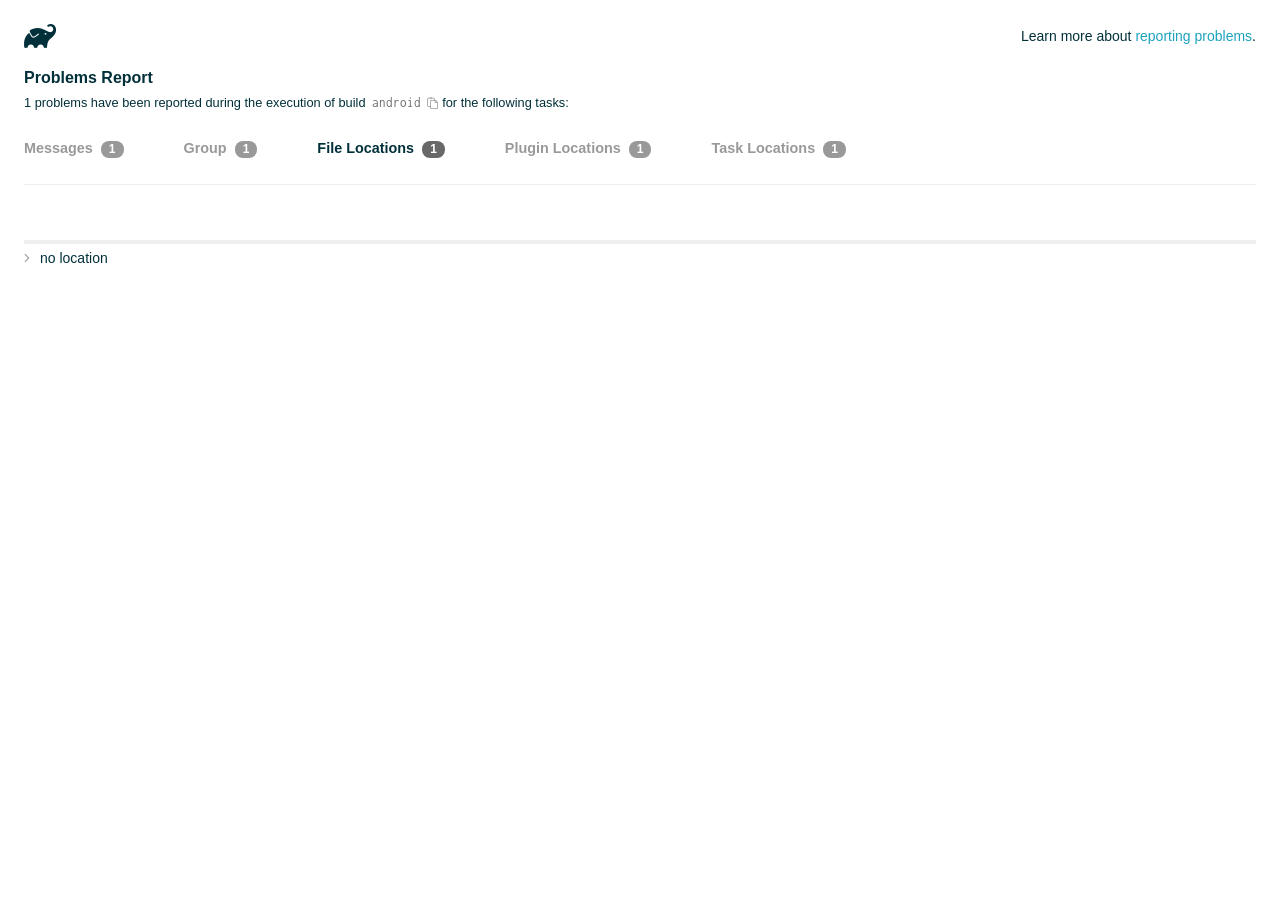
<file: finalyearproject/android/build/reports/problems/problems-report.html>
<!DOCTYPE html>

<html lang="en">
<head>
    <!-- Required meta tags -->
    <meta charset="utf-8">
    <meta name="viewport" content="width=device-width, initial-scale=1, shrink-to-fit=no">

                    <style type="text/css">
                /*! normalize.css v7.0.0 | MIT License | github.com/necolas/normalize.css */
html {
    line-height: 1.15;
    -ms-text-size-adjust: 100%;
    -webkit-text-size-adjust: 100%
}

body {
    margin: 0
}

article, aside, footer, header, nav, section {
    display: block
}

h1 {
    font-size: 2em;
    margin: .67em 0
}

figcaption, figure, main {
    display: block
}

figure {
    margin: 1em 40px
}

hr {
    box-sizing: content-box;
    height: 0;
    overflow: visible
}

pre {
    font-family: monospace, monospace;
    font-size: 1em
}

a {
    background-color: transparent;
    -webkit-text-decoration-skip: objects
}

abbr[title] {
    border-bottom: none;
    text-decoration: underline;
    text-decoration: underline dotted
}

b, strong {
    font-weight: inherit
}

b, strong {
    font-weight: bolder
}

code, kbd, samp {
    font-family: monospace, monospace;
    font-size: 1em
}

dfn {
    font-style: italic
}

mark {
    background-color: #ff0;
    color: #000
}

small {
    font-size: 80%
}

sub, sup {
    font-size: 75%;
    line-height: 0;
    position: relative;
    vertical-align: baseline
}

sub {
    bottom: -.25em
}

sup {
    top: -.5em
}

audio, video {
    display: inline-block
}

audio:not([controls]) {
    display: none;
    height: 0
}

img {
    border-style: none
}

svg:not(:root) {
    overflow: hidden
}

button, input, optgroup, select, textarea {
    font-family: sans-serif;
    font-size: 100%;
    line-height: 1.15;
    margin: 0
}

button, input {
    overflow: visible
}

button, select {
    text-transform: none
}

[type=reset], [type=submit], button, html [type=button] {
    -webkit-appearance: button
}

[type=button]::-moz-focus-inner, [type=reset]::-moz-focus-inner, [type=submit]::-moz-focus-inner, button::-moz-focus-inner {
    border-style: none;
    padding: 0
}

[type=button]:-moz-focusring, [type=reset]:-moz-focusring, [type=submit]:-moz-focusring, button:-moz-focusring {
    outline: 1px dotted ButtonText
}

fieldset {
    padding: .35em .75em .625em
}

legend {
    box-sizing: border-box;
    color: inherit;
    display: table;
    max-width: 100%;
    padding: 0;
    white-space: normal
}

progress {
    display: inline-block;
    vertical-align: baseline
}

textarea {
    overflow: auto
}

[type=checkbox], [type=radio] {
    box-sizing: border-box;
    padding: 0
}

[type=number]::-webkit-inner-spin-button, [type=number]::-webkit-outer-spin-button {
    height: auto
}

[type=search] {
    -webkit-appearance: textfield;
    outline-offset: -2px
}

[type=search]::-webkit-search-cancel-button, [type=search]::-webkit-search-decoration {
    -webkit-appearance: none
}

::-webkit-file-upload-button {
    -webkit-appearance: button;
    font: inherit
}

details, menu {
    display: block
}

summary {
    display: list-item
}

canvas {
    display: inline-block
}

template {
    display: none
}

[hidden] {
    display: none
}

/* configuration cache styles */

.report-wrapper {
    margin: 0;
    padding: 0 24px;
}

.gradle-logo {
    width: 32px;
    height: 24px;
    background-image: url("[data-uri]");
    background-size: contain;
}

.header {
    display: flex;
    flex-wrap: wrap;
    position: fixed;
    top: 0;
    left: 0;
    width: 100%;
    padding: 24px 24px 0 24px;
    background-color: white;
    z-index: 1;
}

.learn-more {
    margin-left: auto;
    align-self: center;
    font-size: 0.875rem;
    font-weight: normal;
}

.title {
    display: flex;
    align-items: center;
    padding: 18px 0 24px 0;
    flex: 1 0 100%;
}

.content {
    font-size: 0.875rem;
    padding: 240px 0 48px;
    overflow-x: auto;
    white-space: nowrap;
}

.content ol:first-of-type {
    margin: 0;
}

.tree-btn {
    cursor: pointer;
    display: inline-block;
    width: 16px;
    height: 16px;
    background-size: contain;
    background-repeat: no-repeat;
    vertical-align: middle;
    margin-top: -0.2em;
}

.tree-btn.collapsed {
    background-image: url('data:image/svg+xml;utf8,<svg xmlns="http://www.w3.org/2000/svg" viewBox="0 0 192 512"><path d="M166.9 264.5l-117.8 116c-4.7 4.7-12.3 4.7-17 0l-7.1-7.1c-4.7-4.7-4.7-12.3 0-17L127.3 256 25.1 155.6c-4.7-4.7-4.7-12.3 0-17l7.1-7.1c4.7-4.7 12.3-4.7 17 0l117.8 116c4.6 4.7 4.6 12.3-.1 17z" fill="%23999999" stroke="%23999999"/></svg>');
}

.tree-btn.expanded {
    background-image: url('data:image/svg+xml;utf8,<svg xmlns="http://www.w3.org/2000/svg" viewBox="0 0 256 512"><path d="M119.5 326.9L3.5 209.1c-4.7-4.7-4.7-12.3 0-17l7.1-7.1c4.7-4.7 12.3-4.7 17 0L128 287.3l100.4-102.2c4.7-4.7 12.3-4.7 17 0l7.1 7.1c4.7 4.7 4.7 12.3 0 17L136.5 327c-4.7 4.6-12.3 4.6-17-.1z" fill="%23999999" stroke="%23999999"/></svg>');
}

ul .tree-btn {
    margin-right: 3px;
}

.leaf-icon {
    display: inline-block;
    width: 16px;
    height: 16px;
    background-image: url('data:image/svg+xml;utf8,<svg xmlns="http://www.w3.org/2000/svg" viewBox="0 0 256 512"><path d="M32 256 H224" stroke="%23999999" stroke-width="48" stroke-linecap="round"/></svg>');
    background-size: contain;
    background-repeat: no-repeat;
    vertical-align: middle;
    margin-top: -0.2em;
}

.invisible-text {
    user-select: all; /* Allow the text to be selectable */
    color: transparent; /* Hide the text */
    text-indent: -9999px; /* Move the text out of view */
    position: relative;
    white-space: pre; /* Preserve meaningful whitespace in the invisible text for copying */
}

.text-for-copy {
    display: inline-block;
}

.enum-icon {
    display: inline-block;
    width: 16px;
    height: 16px;
    background-image: url('data:image/svg+xml;utf8,<svg xmlns="http://www.w3.org/2000/svg" viewBox="0 0 1024 1024"><circle cx="512" cy="512" r="200" /></svg>');
    background-size: contain;
    background-repeat: no-repeat;
    vertical-align: middle;
    margin-inline-start: 0.5ex;
    margin-inline-end: 0.5ex;
    margin-top: -0.2em;
}

.error-icon {
    display: inline-block;
    width: 16px;
    height: 16px;
    background-image: url('data:image/svg+xml;utf8,<svg xmlns="http://www.w3.org/2000/svg" viewBox="0 0 320 512"><path d="M193.94 256L296.5 153.44l21.15-21.15c3.12-3.12 3.12-8.19 0-11.31l-22.63-22.63c-3.12-3.12-8.19-3.12-11.31 0L160 222.06 36.29 98.34c-3.12-3.12-8.19-3.12-11.31 0L2.34 120.97c-3.12 3.12-3.12 8.19 0 11.31L126.06 256 2.34 379.71c-3.12 3.12-3.12 8.19 0 11.31l22.63 22.63c3.12 3.12 8.19 3.12 11.31 0L160 289.94 262.56 392.5l21.15 21.15c3.12 3.12 8.19 3.12 11.31 0l22.63-22.63c3.12-3.12 3.12-8.19 0-11.31L193.94 256z" fill="%23FC461E" stroke="%23FC461E"/></svg>');
    background-size: contain;
    background-repeat: no-repeat;
    vertical-align: middle;
    margin-inline-start: 0.5ex;
    margin-inline-end: 0.5ex;
    margin-top: -0.2em;
}

.advice-icon {
    display: inline-block;
    width: 16px;
    height: 16px;
    background-image: url('data:image/svg+xml;utf8,<svg width="800px" height="800px" viewBox="-4.93 0 122.88 122.88" version="1.1" id="Layer_1" xmlns="http://www.w3.org/2000/svg" xmlns:xlink="http://www.w3.org/1999/xlink"  style="enable-background:new 0 0 113.01 122.88" xml:space="preserve"><g><path d="M44.13,102.06c-1.14,0.03-2.14-0.81-2.3-1.96c-0.17-1.2,0.64-2.31,1.82-2.54c-1.3-7.37-4.85-11.43-8.6-15.72 c-2.92-3.34-5.95-6.81-8.34-11.92c-2.35-5.03-3.64-10.23-3.6-15.63c0.05-5.4,1.42-10.96,4.4-16.71c0.02-0.04,0.04-0.07,0.06-0.11 l0,0c3.91-6.62,9.38-11.04,15.47-13.52c5.11-2.09,10.66-2.8,16.1-2.3c5.42,0.5,10.73,2.2,15.37,4.94 c5.9,3.49,10.75,8.67,13.42,15.21c1.44,3.54,2.42,7.49,2.54,11.82c0.12,4.31-0.62,8.96-2.61,13.88 c-2.66,6.59-6.18,10.68-9.47,14.51c-3.03,3.53-5.85,6.81-7.42,11.84c0.89,0.21,1.59,0.94,1.73,1.9c0.17,1.24-0.7,2.39-1.94,2.56 l-0.77,0.11c-0.14,1.09-0.23,2.26-0.27,3.51l0.25-0.04c1.24-0.17,2.39,0.7,2.56,1.94c0.17,1.24-0.7,2.39-1.94,2.56l-0.78,0.11 c0.01,0.15,0.02,0.3,0.03,0.45l0,0c0.07,0.88,0.08,1.73,0.03,2.54l0.13-0.02c1.25-0.15,2.38,0.74,2.54,1.98 c0.15,1.25-0.74,2.38-1.98,2.54l-1.68,0.21c-1.2,3.11-3.34,5.48-5.87,6.94c-1.74,1.01-3.67,1.59-5.61,1.71 c-1.97,0.12-3.96-0.25-5.78-1.13c-2.08-1.02-3.94-2.71-5.29-5.14c-0.65-0.33-1.13-0.97-1.23-1.75c-0.04-0.31-0.01-0.61,0.07-0.89 c-0.39-1.16-0.68-2.43-0.87-3.83l-0.07,0.01c-1.24,0.17-2.39-0.7-2.56-1.94c-0.17-1.24,0.7-2.39,1.94-2.56l0.54-0.08 C44.19,104.32,44.18,103.16,44.13,102.06L44.13,102.06z M2.18,58.86C1.01,58.89,0.04,57.98,0,56.81c-0.04-1.17,0.88-2.14,2.05-2.18 l8.7-0.3c1.17-0.04,2.14,0.88,2.18,2.05c0.04,1.17-0.88,2.14-2.05,2.18L2.18,58.86L2.18,58.86z M110.68,50.25 c1.16-0.12,2.2,0.73,2.32,1.89c0.12,1.16-0.73,2.2-1.89,2.32l-8.66,0.91c-1.16,0.12-2.2-0.73-2.32-1.89 c-0.12-1.16,0.73-2.2,1.89-2.32L110.68,50.25L110.68,50.25z M94.91,14.78c0.65-0.97,1.96-1.23,2.93-0.58 c0.97,0.65,1.23,1.96,0.58,2.93l-4.84,7.24c-0.65,0.97-1.96,1.23-2.93,0.58c-0.97-0.65-1.23-1.96-0.58-2.93L94.91,14.78 L94.91,14.78z M57.63,2.06c0.03-1.17,1-2.09,2.16-2.06c1.17,0.03,2.09,1,2.06,2.16l-0.22,8.7c-0.03,1.17-1,2.09-2.16,2.06 c-1.17-0.03-2.09-1-2.06-2.16L57.63,2.06L57.63,2.06z M13.88,15.53c-0.86-0.8-0.9-2.14-0.11-2.99c0.8-0.86,2.14-0.9,2.99-0.11 l6.37,5.94c0.86,0.8,0.9,2.14,0.11,2.99c-0.8,0.86-2.14,0.9-2.99,0.11L13.88,15.53L13.88,15.53z M47.88,96.95l18.49-2.63 c1.59-6.7,5.05-10.73,8.8-15.08c3.08-3.58,6.36-7.4,8.76-13.34c1.76-4.35,2.41-8.43,2.31-12.19c-0.1-3.75-0.96-7.21-2.24-10.34 c-2.3-5.63-6.51-10.11-11.65-13.15c-4.11-2.43-8.8-3.94-13.59-4.37c-4.77-0.44-9.64,0.19-14.13,2.02 c-5.26,2.15-9.99,5.97-13.39,11.72c-2.64,5.12-3.86,10.02-3.9,14.73c-0.04,4.74,1.11,9.33,3.2,13.8c2.13,4.56,4.97,7.8,7.69,10.92 C42.47,83.9,46.48,88.49,47.88,96.95L47.88,96.95z M65.62,99.02l-17.27,2.45c0.05,1.1,0.07,2.25,0.05,3.47l17.05-2.42 C65.47,101.29,65.52,100.12,65.62,99.02L65.62,99.02z M48.49,109.52c0.12,0.92,0.3,1.76,0.53,2.54l16.55-2.04 c0.11-0.86,0.13-1.77,0.05-2.74l0,0l0-0.02l-0.01-0.17L48.49,109.52L48.49,109.52z M51.37,116.36c0.64,0.67,1.35,1.19,2.1,1.55 c1.15,0.56,2.42,0.79,3.67,0.72c1.29-0.08,2.57-0.47,3.74-1.15c1.1-0.64,2.09-1.53,2.88-2.65L51.37,116.36L51.37,116.36z"/></g></svg>');
    background-size: contain;
    background-repeat: no-repeat;
    vertical-align: middle;
    margin-inline-start: 0.5ex;
    margin-inline-end: 0.5ex;
    margin-top: -0.2em;
}

.warning-icon {
    display: inline-block;
    width: 13px;
    height: 13px;
    background-image: url('data:image/svg+xml;utf8,<svg xmlns="http://www.w3.org/2000/svg" viewBox="0 0 576 512"><path d="M270.2 160h35.5c3.4 0 6.1 2.8 6 6.2l-7.5 196c-.1 3.2-2.8 5.8-6 5.8h-20.5c-3.2 0-5.9-2.5-6-5.8l-7.5-196c-.1-3.4 2.6-6.2 6-6.2zM288 388c-15.5 0-28 12.5-28 28s12.5 28 28 28 28-12.5 28-28-12.5-28-28-28zm281.5 52L329.6 24c-18.4-32-64.7-32-83.2 0L6.5 440c-18.4 31.9 4.6 72 41.6 72H528c36.8 0 60-40 41.5-72zM528 480H48c-12.3 0-20-13.3-13.9-24l240-416c6.1-10.6 21.6-10.7 27.7 0l240 416c6.2 10.6-1.5 24-13.8 24z" fill="%23DEAD22" stroke="%23DEAD22"/></svg>');
    background-size: contain;
    background-repeat: no-repeat;
    vertical-align: middle;
    margin-inline-start: 0.3ex;
    margin-inline-end: 1.1ex;
    margin-top: -0.1em;
}

.documentation-button {
    cursor: pointer;
    display: inline-block;
    width: 13px;
    height: 13px;
    background-image: url('data:image/svg+xml;utf8,<svg xmlns="http://www.w3.org/2000/svg" viewBox="0 0 512 512"><path d="M256 340c-15.464 0-28 12.536-28 28s12.536 28 28 28 28-12.536 28-28-12.536-28-28-28zm7.67-24h-16c-6.627 0-12-5.373-12-12v-.381c0-70.343 77.44-63.619 77.44-107.408 0-20.016-17.761-40.211-57.44-40.211-29.144 0-44.265 9.649-59.211 28.692-3.908 4.98-11.054 5.995-16.248 2.376l-13.134-9.15c-5.625-3.919-6.86-11.771-2.645-17.177C185.658 133.514 210.842 116 255.67 116c52.32 0 97.44 29.751 97.44 80.211 0 67.414-77.44 63.849-77.44 107.408V304c0 6.627-5.373 12-12 12zM256 40c118.621 0 216 96.075 216 216 0 119.291-96.61 216-216 216-119.244 0-216-96.562-216-216 0-119.203 96.602-216 216-216m0-32C119.043 8 8 119.083 8 256c0 136.997 111.043 248 248 248s248-111.003 248-248C504 119.083 392.957 8 256 8z" fill="%23999999" stroke="%23999999"/></svg>');
    background-size: contain;
    background-repeat: no-repeat;
    vertical-align: middle;
    margin-inline-start: 0.5ex;
    margin-inline-end: 0.5ex;
    margin-top: -0.2em;
}

.documentation-button::selection {
    color: transparent;
}

.documentation-button:hover {
    color: transparent;
}

.copy-button {
    cursor: pointer;
    display: inline-block;
    width: 12px;
    height: 12px;
    background-image: url('data:image/svg+xml;utf8,<svg xmlns="http://www.w3.org/2000/svg" viewBox="0 0 448 512"><path d="M433.941 193.941l-51.882-51.882A48 48 0 0 0 348.118 128H320V80c0-26.51-21.49-48-48-48h-66.752C198.643 13.377 180.858 0 160 0s-38.643 13.377-45.248 32H48C21.49 32 0 53.49 0 80v288c0 26.51 21.49 48 48 48h80v48c0 26.51 21.49 48 48 48h224c26.51 0 48-21.49 48-48V227.882a48 48 0 0 0-14.059-33.941zm-22.627 22.627a15.888 15.888 0 0 1 4.195 7.432H352v-63.509a15.88 15.88 0 0 1 7.431 4.195l51.883 51.882zM160 30c9.941 0 18 8.059 18 18s-8.059 18-18 18-18-8.059-18-18 8.059-18 18-18zM48 384c-8.822 0-16-7.178-16-16V80c0-8.822 7.178-16 16-16h66.752c6.605 18.623 24.389 32 45.248 32s38.643-13.377 45.248-32H272c8.822 0 16 7.178 16 16v48H176c-26.51 0-48 21.49-48 48v208H48zm352 96H176c-8.822 0-16-7.178-16-16V176c0-8.822 7.178-16 16-16h144v72c0 13.2 10.8 24 24 24h72v208c0 8.822-7.178 16-16 16z" fill="%23999999" stroke="%23999999"/></svg>');
    background-size: contain;
    background-repeat: no-repeat;
    vertical-align: middle;
    margin-inline-start: 0.5ex;
    margin-top: -0.2em;
}

.groups{
    display: flex;
    border-bottom: 1px solid #EDEEEF;
    flex: 1 0 100%;
}

.uncategorized {
    display: flex;
    border-top: 4px solid #EDEEEF;
    flex: 1 0 100%;
}

.group-selector {
    padding: 0 52px 24px 0;
    font-size: 0.9rem;
    font-weight: bold;
    color: #999999;
    cursor: pointer;
}

.group-selector__count {
    margin: 0 8px;
    border-radius: 8px;
    background-color: #999;
    color: #fff;
    padding: 1px 8px 2px;
    font-size: 0.75rem;
}

.group-selector--active {
    color: #02303A;
    cursor: auto;
}

.group-selector--active .group-selector__count {
    background-color: #686868;
}

.group-selector--disabled {
    cursor: not-allowed;
}

.accordion-header {
    cursor: pointer;
}

.container {
    padding-left: 0.5em;
    padding-right: 0.5em;
}

.stacktrace {
    border-radius: 4px;
    overflow-x: auto;
    padding: 0.5rem;
    margin-bottom: 0;
    min-width: 1000px;
}

/* Lato (bold, regular) */
@font-face {
    font-display: swap;
    font-family: Lato;
    font-weight: 500;
    font-style: normal;
    src: url("https://assets.gradle.com/lato/fonts/lato-semibold/lato-semibold.woff2") format("woff2"),
    url("https://assets.gradle.com/lato/fonts/lato-semibold/lato-semibold.woff") format("woff");
}

@font-face {
    font-display: swap;
    font-family: Lato;
    font-weight: bold;
    font-style: normal;
    src: url("https://assets.gradle.com/lato/fonts/lato-bold/lato-bold.woff2") format("woff2"),
    url("https://assets.gradle.com/lato/fonts/lato-bold/lato-bold.woff") format("woff");
}

* {
    -webkit-box-sizing: border-box;
    -moz-box-sizing: border-box;
    box-sizing: border-box;
}

html,
body {
    margin: 0;
    padding: 0;
}

html {
    font-family: "Lato", "Helvetica Neue", Arial, sans-serif;
    font-size: 16px;
    font-weight: 400;
    line-height: 1.5;
}

body {
    color: #02303A;
    background-color: #ffffff;
    -webkit-text-size-adjust: 100%;
    -ms-text-size-adjust: 100%;
    -webkit-font-smoothing: antialiased;
}


/* typography */
h1, h2, h3, h4, h5, h6 {
    color: #02303A;
    text-rendering: optimizeLegibility;
    margin: 0;
}

h1 {
    font-size: 1rem;
}

h2 {
    font-size: 0.9rem;
}

h3 {
    font-size: 1.125rem;
}

h4, h5, h6 {
    font-size: 0.875rem;
}

h1 code {
    font-weight: bold;
}

ul, ol, dl {
    list-style-position: outside;
    line-height: 1.6;
    padding: 0;
    margin: 0 0 0 20px;
    list-style-type: none;
}

li {
    line-height: 2;
}

a {
    color: #1DA2BD;
    text-decoration: none;
    transition: all 0.3s ease, visibility 0s;
}

a:hover {
    color: #35c1e4;
}

/* code */
code, pre {
    font-family: Inconsolata, Monaco, "Courier New", monospace;
    font-style: normal;
    font-variant-ligatures: normal;
    font-variant-caps: normal;
    font-variant-numeric: normal;
    font-variant-east-asian: normal;
    font-weight: normal;
    font-stretch: normal;
    color: #686868;
}

*:not(pre) > code {
    letter-spacing: 0;
    padding: 0.1em 0.5ex;
    text-rendering: optimizeSpeed;
    word-spacing: -0.15em;
    word-wrap: break-word;
}

pre {
    font-size: 0.75rem;
    line-height: 1.8;
    margin-top: 0;
    margin-bottom: 1.5em;
    padding: 1rem;
}

pre code {
    background-color: transparent;
    color: inherit;
    line-height: 1.8;
    font-size: 100%;
    padding: 0;
}

a code {
    color: #1BA8CB;
}

pre.code, pre.programlisting, pre.screen, pre.tt {
    background-color: #f7f7f8;
    border-radius: 4px;
    font-size: 1em;
    line-height: 1.45;
    margin-bottom: 1.25em;
    overflow-x: auto;
    padding: 1rem;
}

li em, p em {
    padding: 0 1px;
}

code em, tt em {
    text-decoration: none;
}

code + .copy-button {
    margin-inline-start: 0.2ex;
}

.java-exception {
    font-size: 0.75rem;
    padding-left: 24px;
}

.java-exception ul {
    margin: 0;
    line-height: inherit;
}

.java-exception code {
    white-space: pre;
}

.java-exception-part-toggle {
    user-select: none;
    cursor: pointer;
    border-radius: 2px;
    padding: 0.1em 0.2em;
    background: azure;
    color: #686868;
}

                </style>
    <!-- Inconsolata is used as a default monospace font in the report. -->
    <link rel="stylesheet" href="https://fonts.googleapis.com/css?family=Inconsolata:400,700" />

    <title>Gradle Configuration Cache</title>
</head>
<body>

<div id="playground"></div>

<div class="report" id="report">
    Loading...
</div>

<script type="text/javascript">
function configurationCacheProblems() { return (
// begin-report-data
{"diagnostics":[{"locations":[{}],"problem":[{"text":"Executing Gradle on JVM versions 16 and lower has been deprecated."}],"severity":"WARNING","problemDetails":[{"text":"This will fail with an error in Gradle 9.0."}],"contextualLabel":"Executing Gradle on JVM versions 16 and lower has been deprecated.","documentationLink":"https://docs.gradle.org/8.14/userguide/upgrading_version_8.html#minimum_daemon_jvm_version","problemId":[{"name":"deprecation","displayName":"Deprecation"},{"name":"executing-gradle-on-jvm-versions-and-lower","displayName":"Executing Gradle on JVM versions 16 and lower has been deprecated."}],"solutions":[[{"text":"Use JVM 17 or greater to execute Gradle. Projects can continue to use older JVM versions via toolchains."}]]}],"problemsReport":{"totalProblemCount":1,"buildName":"android","requestedTasks":"","documentationLink":"https://docs.gradle.org/8.14/userguide/reporting_problems.html","documentationLinkCaption":"Problem report","summaries":[]}}
// end-report-data
);}
</script>
                <script type="text/javascript">
                !function(n,t){"object"==typeof exports&&"object"==typeof module?module.exports=t():"function"==typeof define&&define.amd?define([],t):"object"==typeof exports?exports["configuration-cache-report"]=t():n["configuration-cache-report"]=t()}(this,(()=>(({70:function(){void 0===ArrayBuffer.isView&&(ArrayBuffer.isView=function(n){return null!=n&&null!=n.__proto__&&n.__proto__.__proto__===Int8Array.prototype.__proto__}),void 0===Math.imul&&(Math.imul=function(n,t){return(4294901760&n)*(65535&t)+(65535&n)*(0|t)|0}),this["configuration-cache-report"]=function(n){"use strict";var t,r,i,e,u,o,f,s,c,a,h,l,_,v,d,g,w,b,p,m,k,q,y,B,C,x,j,P,I,S,z,T,E,L,N,A,M,F,D,O,R,H,$,G,U,V,Q,Z,Y,W,K,X,J,nn,tn,rn,en,un,on,fn,sn,cn,an,hn,ln,_n,vn,dn,gn,wn,bn,pn,mn,kn,qn,yn,Bn,Cn,xn,jn,Pn,In,Sn,zn,Tn,En,Ln,Nn,An,Mn=Math.imul,Fn=ArrayBuffer.isView;function Dn(n,t){if(!(t>=0))throw _u(ce("Requested element count "+t+" is less than zero."));return function(n,t){if(!(t>=0))throw _u(ce("Requested element count "+t+" is less than zero."));if(0===t)return Ct();if(t>=n.length)return function(n){switch(n.length){case 0:return Ct();case 1:return qr(n[0]);default:return function(n){return Hr(function(n){return new It(n,!1)}(n))}(n)}}(n);if(1===t)return qr(n[0]);var r=0,i=Rr(),e=0,u=n.length;n:for(;e<u;){var o=n[e];if(e=e+1|0,i.d(o),(r=r+1|0)===t)break n}return i}(n,rt(n.length-t|0,0))}function On(n,t,r,i,e,u,o){return t=t===A?", ":t,r=r===A?"":r,i=i===A?"":i,e=e===A?-1:e,u=u===A?"...":u,o=o===A?null:o,function(n,t,r,i,e,u,o,f){r=r===A?", ":r,i=i===A?"":i,e=e===A?"":e,u=u===A?-1:u,o=o===A?"...":o,f=f===A?null:f,t.e(i);var s=0,c=0,a=n.length;n:for(;c<a;){var h=n[c];if(c=c+1|0,(s=s+1|0)>1&&t.e(r),!(u<0||s<=u))break n;Jt(t,h,f)}return u>=0&&s>u&&t.e(o),t.e(e),t}(n,Bi(),t,r,i,e,u,o).toString()}function Rn(n){return n.length-1|0}function Hn(n,t){if(null==t){var r=0,i=n.length-1|0;if(r<=i)do{var e=r;if(r=r+1|0,null==n[e])return e}while(r<=i)}else{var u=0,o=n.length-1|0;if(u<=o)do{var f=u;if(u=u+1|0,le(t,n[f]))return f}while(u<=o)}return-1}function $n(n,t,r,i,e,u,o){return t=t===A?", ":t,r=r===A?"":r,i=i===A?"":i,e=e===A?-1:e,u=u===A?"...":u,o=o===A?null:o,Gn(n,Bi(),t,r,i,e,u,o).toString()}function Gn(n,t,r,i,e,u,o,f){r=r===A?", ":r,i=i===A?"":i,e=e===A?"":e,u=u===A?-1:u,o=o===A?"...":o,f=f===A?null:f,t.e(i);var s=0,c=n.f();n:for(;c.g();){var a=c.h();if((s=s+1|0)>1&&t.e(r),!(u<0||s<=u))break n;Jt(t,a,f)}return u>=0&&s>u&&t.e(o),t.e(e),t}function Un(n){if(n.i())throw xu("List is empty.");return n.j(0)}function Vn(n){return new tt(n)}function Qn(n){if(Ke(n,Di)){var t;switch(n.k()){case 0:t=Ct();break;case 1:t=qr(Ke(n,Fi)?n.j(0):n.f().h());break;default:t=Zn(n)}return t}return xt(Xn(n))}function Zn(n){return Hr(n)}function Yn(n){if(Ke(n,Di)&&n.k()<=1)return Qn(n);var t=Xn(n);return function(n){var t=(n.k()/2|0)-1|0;if(t<0)return br();var r=jt(n),i=0;if(i<=t)do{var e=i;i=i+1|0;var u=n.j(e);n.f4(e,n.j(r)),n.f4(r,u),r=r-1|0}while(e!==t)}(t),t}function Wn(n,t){if(!(t>=0))throw _u(ce("Requested element count "+t+" is less than zero."));return function(n,t){if(!(t>=0))throw _u(ce("Requested element count "+t+" is less than zero."));if(0===t)return Ct();if(Ke(n,Di)){if(t>=n.k())return Qn(n);if(1===t)return qr(function(n){if(Ke(n,Fi))return Un(n);var t=n.f();if(!t.g())throw xu("Collection is empty.");return t.h()}(n))}var r=0,i=Rr(),e=n.f();n:for(;e.g();){var u=e.h();if(i.d(u),(r=r+1|0)===t)break n}return xt(i)}(n,rt(n.k()-t|0,0))}function Kn(n,t){if(!(t>=0))throw _u(ce("Requested element count "+t+" is less than zero."));if(0===t)return Ct();var r=n.k();if(t>=r)return Qn(n);if(1===t)return qr(Jn(n));var i=Rr();if(Ke(n,bi)){var e=r-t|0;if(e<r)do{var u=e;e=e+1|0,i.d(n.j(u))}while(e<r)}else for(var o=n.l(r-t|0);o.g();){var f=o.h();i.d(f)}return i}function Xn(n){return Ke(n,Di)?Zn(n):nt(n,Or())}function Jn(n){if(n.i())throw xu("List is empty.");return n.j(jt(n))}function nt(n,t){for(var r=n.f();r.g();){var i=r.h();t.d(i)}return t}function tt(n){this.n_1=n}function rt(n,t){return n<t?t:n}function it(n,t){return n>t?t:n}function et(n,t){return Kt().q(n,t,-1)}function ut(n,t){return new Ft(n,t)}function ot(n){var t=n.f();if(!t.g())return Ct();var r=t.h();if(!t.g())return qr(r);var i=Or();for(i.d(r);t.g();)i.d(t.h());return i}function ft(n){this.r_1=n}function st(n,t){this.s_1=n,this.t_1=t}function ct(){}function at(n){this.x_1=n,this.w_1=0}function ht(n,t){this.a1_1=n,at.call(this,n),_t().b1(t,this.a1_1.k()),this.w_1=t}function lt(){t=this}function _t(){return null==t&&new lt,t}function vt(){_t(),ct.call(this)}function dt(n){this.h1_1=n}function gt(n,t){return t===n?"(this Map)":Vi(t)}function wt(n,t){var r;n:{for(var i=n.o().f();i.g();){var e=i.h();if(le(e.j1(),t)){r=e;break n}}r=null}return r}function bt(){r=this}function pt(){return null==r&&new bt,r}function mt(n){this.q1_1=n,ct.call(this)}function kt(){pt(),this.n1_1=null,this.o1_1=null}function qt(){i=this}function yt(){return null==i&&new qt,i}function Bt(n){return n.length>0?ou(n):Ct()}function Ct(){return null==e&&new Pt,e}function xt(n){switch(n.k()){case 0:return Ct();case 1:return qr(n.j(0));default:return n}}function jt(n){return n.k()-1|0}function Pt(){e=this,this.z1_1=new ke(-1478467534,-1720727600)}function It(n,t){this.b2_1=n,this.c2_1=t}function St(){u=this}function zt(){return null==u&&new St,u}function Tt(n,t){return Ke(n,Di)?n.k():t}function Et(n,t){if(Ke(t,Di))return n.m(t);for(var r=!1,i=t.f();i.g();){var e=i.h();n.d(e)&&(r=!0)}return r}function Lt(){}function Nt(n,t){this.h2_1=n,this.g2_1=n.i2_1.l(function(n,t){if(!(0<=t&&t<=n.k()))throw du("Position index "+t+" must be in range ["+Ve(0,n.k())+"].");return n.k()-t|0}(n,t))}function At(n){vt.call(this),this.i2_1=n}function Mt(n){this.k2_1=n,this.j2_1=n.l2_1.f()}function Ft(n,t){this.l2_1=n,this.m2_1=t}function Dt(n){for(;n.n2_1.g();){var t=n.n2_1.h();if(n.q2_1.t2_1(t)===n.q2_1.s2_1)return n.p2_1=t,n.o2_1=1,br()}n.o2_1=0}function Ot(n){this.q2_1=n,this.n2_1=n.r2_1.f(),this.o2_1=-1,this.p2_1=null}function Rt(n,t,r){t=t===A||t,this.r2_1=n,this.s2_1=t,this.t2_1=r}function Ht(){return null==o&&new $t,o}function $t(){o=this,this.u2_1=new ke(1993859828,793161749)}function Gt(n,t,r){return Ut(Ut(n,r)-Ut(t,r)|0,r)}function Ut(n,t){var r=n%t|0;return r>=0?r:r+t|0}function Vt(){f=this,this.p_1=new Zt(1,0)}function Qt(){return null==f&&new Vt,f}function Zt(n,t){Qt(),Xt.call(this,n,t,1)}function Yt(n,t,r){Lt.call(this),this.d3_1=r,this.e3_1=t,this.f3_1=this.d3_1>0?n<=t:n>=t,this.g3_1=this.f3_1?n:this.e3_1}function Wt(){s=this}function Kt(){return null==s&&new Wt,s}function Xt(n,t,r){if(Kt(),0===r)throw _u("Step must be non-zero.");if(r===mr().MIN_VALUE)throw _u("Step must be greater than Int.MIN_VALUE to avoid overflow on negation.");this.z2_1=n,this.a3_1=function(n,t,r){var i;if(r>0)i=n>=t?t:t-Gt(t,n,r)|0;else{if(!(r<0))throw _u("Step is zero.");i=n<=t?t:t+Gt(n,t,0|-r)|0}return i}(n,t,r),this.b3_1=r}function Jt(n,t,r){null!=r?n.e(r(t)):null==t||nu(t)?n.e(t):t instanceof Mi?n.i3(t.h3_1):n.e(Vi(t))}function nr(n,t,r){if(n===t)return!0;if(!(r=r!==A&&r))return!1;var i=xi(n),e=xi(t);return i===e||le(new Mi(ne(Li(i).toLowerCase(),0)),new Mi(ne(Li(e).toLowerCase(),0)))}function tr(n){return re(n)-1|0}function rr(n,t,r,i){return r=r===A?0:r,(i=i!==A&&i)||"string"!=typeof n?ir(n,t,r,re(n),i):n.indexOf(t,r)}function ir(n,t,r,i,e,u){var o=(u=u!==A&&u)?et(it(r,tr(n)),rt(i,0)):Ve(rt(r,0),it(i,re(n)));if("string"==typeof n&&"string"==typeof t){var f=o.z2_1,s=o.a3_1,c=o.b3_1;if(c>0&&f<=s||c<0&&s<=f)do{var a=f;if(f=f+c|0,Ti(t,0,n,a,re(t),e))return a}while(a!==s)}else{var h=o.z2_1,l=o.a3_1,_=o.b3_1;if(_>0&&h<=l||_<0&&l<=h)do{var v=h;if(h=h+_|0,fr(t,0,n,v,re(t),e))return v}while(v!==l)}return-1}function er(n){var t=0,r=re(n)-1|0,i=!1;n:for(;t<=r;){var e=ji(ne(n,i?r:t));if(i){if(!e)break n;r=r-1|0}else e?t=t+1|0:i=!0}return ie(n,t,r+1|0)}function ur(n,t){return ce(ie(n,t.y2(),t.c3()+1|0))}function or(n,t,r,i,e){r=r===A?0:r,i=i!==A&&i,sr(e=e===A?0:e);var u,o,f=ou(t);return new hr(n,r,e,(u=f,o=i,function(n,t){var r=function(n,t,r,i){if(!i&&1===t.k()){var e=function(n){if(Ke(n,Fi))return function(n){var t;switch(n.k()){case 0:throw xu("List is empty.");case 1:t=n.j(0);break;default:throw _u("List has more than one element.")}return t}(n);var t=n.f();if(!t.g())throw xu("Collection is empty.");var r=t.h();if(t.g())throw _u("Collection has more than one element.");return r}(t),u=rr(n,e,r);return u<0?null:_r(u,e)}var o=Ve(rt(r,0),re(n));if("string"==typeof n){var f=o.z2_1,s=o.a3_1,c=o.b3_1;if(c>0&&f<=s||c<0&&s<=f)do{var a,h=f;f=f+c|0;n:{for(var l=t.f();l.g();){var _=l.h();if(Ti(_,0,n,h,_.length,i)){a=_;break n}}a=null}if(null!=a)return _r(h,a)}while(h!==s)}else{var v=o.z2_1,d=o.a3_1,g=o.b3_1;if(g>0&&v<=d||g<0&&d<=v)do{var w,b=v;v=v+g|0;n:{for(var p=t.f();p.g();){var m=p.h();if(fr(m,0,n,b,m.length,i)){w=m;break n}}w=null}if(null!=w)return _r(b,w)}while(b!==d)}return null}(n,u,t,o);return null==r?null:_r(r.t3_1,r.u3_1.length)}))}function fr(n,t,r,i,e,u){if(i<0||t<0||t>(re(n)-e|0)||i>(re(r)-e|0))return!1;var o=0;if(o<e)do{var f=o;if(o=o+1|0,!nr(ne(n,t+f|0),ne(r,i+f|0),u))return!1}while(o<e);return!0}function sr(n){if(!(n>=0))throw _u(ce("Limit must be non-negative, but was "+n))}function cr(n){if(n.l3_1<0)n.j3_1=0,n.m3_1=null;else{var t;if(n.o3_1.r3_1>0?(n.n3_1=n.n3_1+1|0,t=n.n3_1>=n.o3_1.r3_1):t=!1,t||n.l3_1>re(n.o3_1.p3_1))n.m3_1=Ve(n.k3_1,tr(n.o3_1.p3_1)),n.l3_1=-1;else{var r=n.o3_1.s3_1(n.o3_1.p3_1,n.l3_1);if(null==r)n.m3_1=Ve(n.k3_1,tr(n.o3_1.p3_1)),n.l3_1=-1;else{var i=r.v3(),e=r.w3();n.m3_1=function(n,t){return t<=mr().MIN_VALUE?Qt().p_1:Ve(n,t-1|0)}(n.k3_1,i),n.k3_1=i+e|0,n.l3_1=n.k3_1+(0===e?1:0)|0}}n.j3_1=1}}function ar(n){this.o3_1=n,this.j3_1=-1,this.k3_1=function(n,t,r){if(0>r)throw _u("Cannot coerce value to an empty range: maximum "+r+" is less than minimum 0.");return n<0?0:n>r?r:n}(n.q3_1,0,re(n.p3_1)),this.l3_1=this.k3_1,this.m3_1=null,this.n3_1=0}function hr(n,t,r,i){this.p3_1=n,this.q3_1=t,this.r3_1=r,this.s3_1=i}function lr(n,t){this.t3_1=n,this.u3_1=t}function _r(n,t){return new lr(n,t)}function vr(){}function dr(){}function gr(){}function wr(){c=this}function br(){return null==c&&new wr,c}function pr(){a=this,this.MIN_VALUE=-2147483648,this.MAX_VALUE=2147483647,this.SIZE_BYTES=4,this.SIZE_BITS=32}function mr(){return null==a&&new pr,a}function kr(n){for(var t=[],r=n.f();r.g();)t.push(r.h());return t}function qr(n){return 0===(t=[n]).length?Or():Hr(new It(t,!0));var t}function yr(n){return n<0&&function(){throw Pu("Index overflow has happened.")}(),n}function Br(n){return void 0!==n.toArray?n.toArray():kr(n)}function Cr(n){return function(n,t){for(var r=0,i=n.length;r<i;){var e=n[r];r=r+1|0,t.d(e)}return t}(t=[n],(r=t.length,i=de(ve(ni)),function(n,t,r){Mr.call(r),ni.call(r),r.y5_1=function(n){return Kr(n,0,de(ve(Xr)))}(n)}(r,0,i),i));var t,r,i}function xr(){ct.call(this)}function jr(n){this.j4_1=n,this.h4_1=0,this.i4_1=-1}function Pr(n,t){this.n4_1=n,jr.call(this,n),_t().b1(t,this.n4_1.k()),this.h4_1=t}function Ir(){xr.call(this),this.o4_1=0}function Sr(n){this.r4_1=n}function zr(n){this.s4_1=n}function Tr(n,t){this.t4_1=n,this.u4_1=t}function Er(){Mr.call(this)}function Lr(n){this.x4_1=n,Mr.call(this)}function Nr(n){this.e5_1=n,xr.call(this)}function Ar(){kt.call(this),this.c5_1=null,this.d5_1=null}function Mr(){xr.call(this)}function Fr(){h=this;var n=Rr();n.c_1=!0,this.i5_1=n}function Dr(){return null==h&&new Fr,h}function Or(){return n=de(ve(Gr)),t=[],Gr.call(n,t),n;var n,t}function Rr(n){return t=de(ve(Gr)),r=[],Gr.call(t,r),t;var t,r}function Hr(n){return function(n,t){var r;return r=Br(n),Gr.call(t,r),t}(n,de(ve(Gr)))}function $r(n,t){return _t().e1(t,n.k()),t}function Gr(n){Dr(),Ir.call(this),this.b_1=n,this.c_1=!1}function Ur(n,t,r,i,e){if(r===i)return n;var u=(r+i|0)/2|0,o=Ur(n,t,r,u,e),f=Ur(n,t,u+1|0,i,e),s=o===t?n:t,c=r,a=u+1|0,h=r;if(h<=i)do{var l=h;if(h=h+1|0,c<=u&&a<=i){var _=o[c],v=f[a];e.compare(_,v)<=0?(s[l]=_,c=c+1|0):(s[l]=v,a=a+1|0)}else c<=u?(s[l]=o[c],c=c+1|0):(s[l]=f[a],a=a+1|0)}while(l!==i);return s}function Vr(n,t){return(3&n)-(3&t)|0}function Qr(){_=this}function Zr(n){this.n5_1=n,Er.call(this)}function Yr(n){return function(n,t){Ar.call(t),Xr.call(t),t.t5_1=n,t.u5_1=n.w5()}(new ui((null==_&&new Qr,_)),n),n}function Wr(){return Yr(de(ve(Xr)))}function Kr(n,t,r){if(Yr(r),!(n>=0))throw _u(ce("Negative initial capacity: "+n));if(!(t>=0))throw _u(ce("Non-positive load factor: "+t));return r}function Xr(){this.v5_1=null}function Jr(n,t){return Mr.call(t),ni.call(t),t.y5_1=n,t}function ni(){}function ti(n,t){var r=ii(n,n.h6_1.m5(t));if(null==r)return null;var i=r;if(null!=i&&Xe(i))return ri(i,n,t);var e=i;return n.h6_1.l5(e.j1(),t)?e:null}function ri(n,t,r){var i;n:{for(var e=0,u=n.length;e<u;){var o=n[e];if(e=e+1|0,t.h6_1.l5(o.j1(),r)){i=o;break n}}i=null}return i}function ii(n,t){var r=n.i6_1[t];return void 0===r?null:r}function ei(n){this.g6_1=n,this.z5_1=-1,this.a6_1=Object.keys(n.i6_1),this.b6_1=-1,this.c6_1=null,this.d6_1=!1,this.e6_1=-1,this.f6_1=null}function ui(n){this.h6_1=n,this.i6_1=this.k6(),this.j6_1=0}function oi(){}function fi(n){this.n6_1=n,this.l6_1=null,this.m6_1=null,this.m6_1=this.n6_1.y6_1.v6_1}function si(){v=this;var n,t=(_i(0,0,n=de(ve(vi))),n);t.x6_1=!0,this.e7_1=t}function ci(){return null==v&&new si,v}function ai(n,t,r){this.d7_1=n,Tr.call(this,t,r),this.b7_1=null,this.c7_1=null}function hi(n){this.y6_1=n,Er.call(this)}function li(){return Yr(n=de(ve(vi))),vi.call(n),n.w6_1=Wr(),n;var n}function _i(n,t,r){return Kr(n,t,r),vi.call(r),r.w6_1=Wr(),r}function vi(){ci(),this.v6_1=null,this.x6_1=!1}function di(){d=this;var n=gi(0),t=n.y5_1;(t instanceof vi?t:pe()).j5(),this.f7_1=n}function gi(n){return function(n,t){return function(n,t,r){Jr(function(n,t){return _i(n,t,de(ve(vi)))}(n,t),r),wi.call(r)}(n,0,t),t}(n,de(ve(wi)))}function wi(){null==d&&new di}function bi(){}function pi(){}function mi(n){pi.call(this),this.k7_1=n}function ki(){qi.call(this)}function qi(){pi.call(this),this.m7_1=""}function yi(){if(!w){w=!0;var n="undefined"!=typeof process&&process.versions&&!!process.versions.node;g=n?new mi(process.stdout):new ki}}function Bi(){return n=de(ve(Ci)),Ci.call(n,""),n;var n}function Ci(n){this.o7_1=void 0!==n?n:""}function xi(n){var t=Li(n).toUpperCase();return t.length>1?n:ne(t,0)}function ji(n){return function(n){return 9<=n&&n<=13||28<=n&&n<=32||160===n||n>4096&&(5760===n||8192<=n&&n<=8202||8232===n||8233===n||8239===n||8287===n||12288===n)}(n)}function Pi(){b=this,this.q7_1=new RegExp("[\\\\^$*+?.()|[\\]{}]","g"),this.r7_1=new RegExp("[\\\\$]","g"),this.s7_1=new RegExp("\\$","g")}function Ii(){return null==b&&new Pi,b}function Si(n,t){Ii(),this.v7_1=n,this.w7_1=function(n){if(Ke(n,Di)){var t;switch(n.k()){case 0:t=Ht();break;case 1:t=Cr(Ke(n,Fi)?n.j(0):n.f().h());break;default:t=nt(n,gi(n.k()))}return t}return function(n){switch(n.k()){case 0:return Ht();case 1:return Cr(n.f().h());default:return n}}(nt(n,(r=de(ve(wi)),Jr(li(),r),wi.call(r),r)));var r}(t),this.x7_1=new RegExp(n,$n(t,"","gu",A,A,A,zi)),this.y7_1=null,this.z7_1=null}function zi(n){return n.d8_1}function Ti(n,t,r,i,e,u){return fr(n,t,r,i,e,u=u!==A&&u)}function Ei(n,t){return n-t|0}function Li(n){return String.fromCharCode(n)}function Ni(){p=this,this.e8_1=0,this.f8_1=65535,this.g8_1=55296,this.h8_1=56319,this.i8_1=56320,this.j8_1=57343,this.k8_1=55296,this.l8_1=57343,this.m8_1=2,this.n8_1=16}function Ai(){return null==p&&new Ni,p}function Mi(n){Ai(),this.h3_1=n}function Fi(){}function Di(){}function Oi(){}function Ri(){}function Hi(){}function $i(){}function Gi(){m=this}function Ui(n,t){null==m&&new Gi,this.p8_1=n,this.q8_1=t}function Vi(n){var t=null==n?null:ce(n);return null==t?"null":t}function Qi(n){return new Zi(n)}function Zi(n){this.t8_1=n,this.s8_1=0}function Yi(){return Ji(),k}function Wi(){return Ji(),q}function Ki(){return Ji(),y}function Xi(){return Ji(),B}function Ji(){x||(x=!0,k=new ArrayBuffer(8),q=new Float64Array(Yi()),new Float32Array(Yi()),y=new Int32Array(Yi()),Wi()[0]=-1,B=0!==Ki()[0]?1:0,C=1-Xi()|0)}function ne(n,t){var r;if(te(n)){var i,e=n.charCodeAt(t);if(Ai(),e<0?i=!0:(Ai(),i=e>65535),i)throw _u("Invalid Char code: "+e);r=Ue(e)}else r=n.y3(t);return r}function te(n){return"string"==typeof n}function re(n){return te(n)?n.length:n.x3()}function ie(n,t,r){return te(n)?n.substring(t,r):n.z3(t,r)}function ee(n){return ce(n)}function ue(n,t){var r;switch(typeof n){case"number":r="number"==typeof t?oe(n,t):t instanceof ke?oe(n,t.w8()):fe(n,t);break;case"string":case"boolean":r=fe(n,t);break;default:r=function(n,t){return n.a4(t)}(n,t)}return r}function oe(n,t){var r;if(n<t)r=-1;else if(n>t)r=1;else if(n===t){var i;if(0!==n)i=0;else{var e=1/n;i=e===1/t?0:e<0?-1:1}r=i}else r=n!=n?t!=t?0:1:-1;return r}function fe(n,t){return n<t?-1:n>t?1:0}function se(n){if(!("kotlinHashCodeValue$"in n)){var t=4294967296*Math.random()|0,r=new Object;r.value=t,r.enumerable=!1,Object.defineProperty(n,"kotlinHashCodeValue$",r)}return n.kotlinHashCodeValue$}function ce(n){return null==n?"null":function(n){return!!Ye(n)||Fn(n)}(n)?"[...]":n.toString()}function ae(n){if(null==n)return 0;var t;switch(typeof n){case"object":t="function"==typeof n.hashCode?n.hashCode():se(n);break;case"function":t=se(n);break;case"number":t=function(n){return Ji(),(0|n)===n?Ge(n):(Wi()[0]=n,Mn(Ki()[(Ji(),C)],31)+Ki()[Xi()]|0)}(n);break;case"boolean":t=n?1:0;break;default:t=he(String(n))}return t}function he(n){var t=0,r=0,i=n.length-1|0;if(r<=i)do{var e=r;r=r+1|0;var u=n.charCodeAt(e);t=Mn(t,31)+u|0}while(e!==i);return t}function le(n,t){return null==n?null==t:null!=t&&("object"==typeof n&&"function"==typeof n.equals?n.equals(t):n!=n?t!=t:"number"==typeof n&&"number"==typeof t?n===t&&(0!==n||1/n==1/t):n===t)}function _e(n,t){null!=Error.captureStackTrace?Error.captureStackTrace(n,t):n.stack=(new Error).stack}function ve(n){return n.prototype}function de(n){return Object.create(n)}function ge(n,t,r){Error.call(n),function(n,t,r){var i=eu(Object.getPrototypeOf(n));if(!(1&i)){var e;if(null==t){var u;if(null!==t){var o=null==r?null:r.toString();u=null==o?A:o}else u=A;e=u}else e=t;n.message=e}2&i||(n.cause=r),n.name=Object.getPrototypeOf(n).constructor.name}(n,t,r)}function we(n){var t;return null==n?function(){throw Eu()}():t=n,t}function be(){throw Nu()}function pe(){throw Mu()}function me(){j=this,this.x8_1=new ke(0,-2147483648),this.y8_1=new ke(-1,2147483647),this.z8_1=8,this.a9_1=64}function ke(n,t){null==j&&new me,gr.call(this),this.u8_1=n,this.v8_1=t}function qe(){return $e(),P}function ye(){return $e(),I}function Be(){return $e(),S}function Ce(){return $e(),T}function xe(){return $e(),E}function je(n,t){if($e(),Te(n,t))return 0;var r=Ne(n),i=Ne(t);return r&&!i?-1:!r&&i?1:Ne(Ie(n,t))?-1:1}function Pe(n,t){$e();var r=n.v8_1>>>16|0,i=65535&n.v8_1,e=n.u8_1>>>16|0,u=65535&n.u8_1,o=t.v8_1>>>16|0,f=65535&t.v8_1,s=t.u8_1>>>16|0,c=0,a=0,h=0,l=0;return c=(c=c+((a=(a=a+((h=(h=h+((l=l+(u+(65535&t.u8_1)|0)|0)>>>16|0)|0)+(e+s|0)|0)>>>16|0)|0)+(i+f|0)|0)>>>16|0)|0)+(r+o|0)|0,new ke((h&=65535)<<16|(l&=65535),(c&=65535)<<16|(a&=65535))}function Ie(n,t){return $e(),Pe(n,t.e9())}function Se(n,t){if($e(),Ae(n))return qe();if(Ae(t))return qe();if(Te(n,Ce()))return Me(t)?Ce():qe();if(Te(t,Ce()))return Me(n)?Ce():qe();if(Ne(n))return Ne(t)?Se(Fe(n),Fe(t)):Fe(Se(Fe(n),t));if(Ne(t))return Fe(Se(n,Fe(t)));if(De(n,xe())&&De(t,xe()))return Oe(ze(n)*ze(t));var r=n.v8_1>>>16|0,i=65535&n.v8_1,e=n.u8_1>>>16|0,u=65535&n.u8_1,o=t.v8_1>>>16|0,f=65535&t.v8_1,s=t.u8_1>>>16|0,c=65535&t.u8_1,a=0,h=0,l=0,_=0;return l=l+((_=_+Mn(u,c)|0)>>>16|0)|0,_&=65535,h=(h=h+((l=l+Mn(e,c)|0)>>>16|0)|0)+((l=(l&=65535)+Mn(u,s)|0)>>>16|0)|0,l&=65535,a=(a=(a=a+((h=h+Mn(i,c)|0)>>>16|0)|0)+((h=(h&=65535)+Mn(e,s)|0)>>>16|0)|0)+((h=(h&=65535)+Mn(u,f)|0)>>>16|0)|0,h&=65535,a=a+(((Mn(r,c)+Mn(i,s)|0)+Mn(e,f)|0)+Mn(u,o)|0)|0,new ke(l<<16|_,(a&=65535)<<16|h)}function ze(n){return $e(),4294967296*n.v8_1+function(n){return $e(),n.u8_1>=0?n.u8_1:4294967296+n.u8_1}(n)}function Te(n,t){return $e(),n.v8_1===t.v8_1&&n.u8_1===t.u8_1}function Ee(n,t){if($e(),t<2||36<t)throw mu("radix out of range: "+t);if(Ae(n))return"0";if(Ne(n)){if(Te(n,Ce())){var r=Le(t),i=n.d9(r),e=Ie(Se(i,r),n).g9();return Ee(i,t)+e.toString(t)}return"-"+Ee(Fe(n),t)}for(var u=2===t?31:t<=10?9:t<=21?7:t<=35?6:5,o=Oe(Math.pow(t,u)),f=n,s="";;){var c=f.d9(o),a=Ie(f,Se(c,o)).g9().toString(t);if(Ae(f=c))return a+s;for(;a.length<u;)a="0"+a;s=a+s}}function Le(n){return $e(),new ke(n,n<0?-1:0)}function Ne(n){return $e(),n.v8_1<0}function Ae(n){return $e(),0===n.v8_1&&0===n.u8_1}function Me(n){return $e(),!(1&~n.u8_1)}function Fe(n){return $e(),n.e9()}function De(n,t){return $e(),je(n,t)<0}function Oe(n){if($e(),(t=n)!=t)return qe();if(n<=-0x8000000000000000)return Ce();if(n+1>=0x8000000000000000)return $e(),z;if(n<0)return Fe(Oe(-n));var t,r=4294967296;return new ke(n%r|0,n/r|0)}function Re(n,t){return $e(),je(n,t)>0}function He(n,t){return $e(),je(n,t)>=0}function $e(){L||(L=!0,P=Le(0),I=Le(1),S=Le(-1),z=new ke(-1,2147483647),T=new ke(0,-2147483648),E=Le(16777216))}function Ge(n){return n instanceof ke?n.g9():function(n){return n>2147483647?2147483647:n<-2147483648?-2147483648:0|n}(n)}function Ue(n){var t;return t=function(n){return n<<16>>16}(Ge(n)),function(n){return 65535&n}(t)}function Ve(n,t){return new Zt(n,t)}function Qe(n,t,r,i){return Ze("class",n,t,r,i,null)}function Ze(n,t,r,i,e,u){return{kind:n,simpleName:t,associatedObjectKey:r,associatedObjects:i,suspendArity:e,$kClass$:A,iid:u}}function Ye(n){return Array.isArray(n)}function We(n,t,r,i,e,u,o,f){null!=i&&(n.prototype=Object.create(i.prototype),n.prototype.constructor=n);var s=r(t,u,o,null==f?[]:f);n.$metadata$=s,null!=e&&((null!=s.iid?n:n.prototype).$imask$=function(n){for(var t=1,r=[],i=0,e=n.length;i<e;){var u=n[i];i=i+1|0;var o=t,f=u.prototype.$imask$,s=null==f?u.$imask$:f;null!=s&&(r.push(s),o=s.length);var c=u.$metadata$.iid,a=null==c?null:(l=void 0,v=1<<(31&(h=c)),(l=new Int32Array(1+(h>>5)|0))[_=h>>5]=l[_]|v,l);null!=a&&(r.push(a),o=Math.max(o,a.length)),o>t&&(t=o)}var h,l,_,v;return function(n,t){for(var r=0,i=new Int32Array(n);r<n;){for(var e=r,u=0,o=0,f=t.length;o<f;){var s=t[o];o=o+1|0,e<s.length&&(u|=s[e])}i[e]=u,r=r+1|0}return i}(t,r)}(e))}function Ke(n,t){return function(n,t){var r=n.$imask$;return null!=r&&function(n,t){var r=t>>5;if(r>n.length)return!1;var i=1<<(31&t);return!!(n[r]&i)}(r,t)}(n,t.$metadata$.iid)}function Xe(n){return!!Ye(n)&&!n.$type$}function Je(n){var t;switch(typeof n){case"string":case"number":case"boolean":case"function":t=!0;break;default:t=n instanceof Object}return t}function nu(n){return"string"==typeof n||Ke(n,vr)}function tu(n,t,r,i){return Ze("interface",n,t,r,i,(null==N&&(N=0),N=ru()+1|0,ru()))}function ru(){if(null!=N)return N;!function(){throw Du("lateinit property iid has not been initialized")}()}function iu(n,t,r,i){return Ze("object",n,t,r,i,null)}function eu(n){var t=n.constructor,r=null==t?null:t.$metadata$,i=null==r?null:r.errorInfo;if(null!=i)return i;var e,u=0;if(uu(n,"message")&&(u|=1),uu(n,"cause")&&(u|=2),3!==u){var o=(e=n,Object.getPrototypeOf(e));o!=Error.prototype&&(u|=eu(o))}return null!=r&&(r.errorInfo=u),u}function uu(n,t){return n.hasOwnProperty(t)}function ou(n){return new Gr(n)}function fu(n,t,r){for(var i=new Int32Array(r),e=0,u=0,o=0,f=0,s=n.length;f<s;){var c=ne(n,f);f=f+1|0;var a=t[c];if(u|=(31&a)<<o,a<32){var h=e;e=h+1|0,i[h]=u,u=0,o=0}else o=o+5|0}return i}function su(n,t){for(var r=0,i=n.length-1|0,e=-1,u=0;r<=i;)if(t>(u=n[e=(r+i|0)/2|0]))r=e+1|0;else{if(t===u)return e;i=e-1|0}return e-(t<u?1:0)|0}function cu(){M=this;var n="ABCDEFGHIJKLMNOPQRSTUVWXYZabcdefghijklmnopqrstuvwxyz0123456789+/",t=new Int32Array(128),r=0,i=re(n)-1|0;if(r<=i)do{var e=r;r=r+1|0,t[ne(n,e)]=e}while(r<=i);var u=fu("[base64]/DxENVNU+B9zCwBwBPPCkDPNnBPqDYY1R8B7FkFgTgwGgwUwmBgKwBuBScmEP/BPPPPPPrBP8B7F1B/ErBqC6B7BiBmBfQsBUwCw/KwqIwLwETPcPjQgJxFgBlBsD",t,222),o=new Int32Array(u.length),f=0,s=u.length-1|0;if(f<=s)do{var c=f;f=f+1|0,o[c]=0===c?u[c]:o[c-1|0]+u[c]|0}while(f<=s);this.h9_1=o,this.i9_1=fu("[base64]/BPPPPPPBPf4FrBjEhBpC3B5BKaWPrBOwCk/KsCuLqDHPbPxPsFtEaaqDL",t,222),this.j9_1=fu("[base64]//v+85BkwvoIsgoyI4yguI0whiwEowri4CoghsJowgqYowgm4DkwgsY/nwnzPowhmYkg6wI8yggZswikwHgxgmIoxgqYkwgk4DkxgmIkgoioBsgssoBgzgyI8g9gL8g9kI0wgwJoxgkoC0wgioFkw/[base64]//3q16B///q1qBH/qlqq9Bholqq9B1i00a1q10qD1op1HkwmigEigiy6Cptogq1Bixo1kDq7/j00B2qgoBWGFm1lz50B6s5q1+BGWhggzhwBFFhgk4//Bo2jigE8wguI8wguI8wgugUog1qoB4qjmIwwi2KgkYHHH4lBgiFWkgIWoghssMmz5smrBZ3q1y50B5sm7gzBtz1smzB5smz50BqzqtmzB5sgzqzBF2/9//5BowgoIwmnkzPkwgk4C8ys65BkgoqI0wgy6FghquZo2giY0ghiIsgh24B4ghsQ8QF/v1q1OFs0O8iCHHF1qggz/B8wg6Iznv+//B08QgohsjK0QGFk7hsQ4gB",t,222)}function au(){return null==M&&new cu,M}function hu(){F=this,this.k9_1=new Int32Array([170,186,688,704,736,837,890,7468,7544,7579,8305,8319,8336,8560,9424,11388,42652,42864,43e3,43868]),this.l9_1=new Int32Array([1,1,9,2,5,1,1,63,1,37,1,1,13,16,26,2,2,1,2,4])}function lu(){return null==F&&new hu,F}function _u(n){var t=function(n,t){return yu(n,t),vu.call(t),t}(n,de(ve(vu)));return _e(t,_u),t}function vu(){_e(this,vu)}function du(n){var t=function(n,t){return yu(n,t),gu.call(t),t}(n,de(ve(gu)));return _e(t,du),t}function gu(){_e(this,gu)}function wu(n){var t=function(n,t){return yu(n,t),bu.call(t),t}(n,de(ve(bu)));return _e(t,wu),t}function bu(){_e(this,bu)}function pu(n,t){return ge(t,n),ku.call(t),t}function mu(n){var t=pu(n,de(ve(ku)));return _e(t,mu),t}function ku(){_e(this,ku)}function qu(n){return function(n){ge(n),ku.call(n)}(n),Bu.call(n),n}function yu(n,t){return pu(n,t),Bu.call(t),t}function Bu(){_e(this,Bu)}function Cu(){var n,t=(qu(n=de(ve(ju))),ju.call(n),n);return _e(t,Cu),t}function xu(n){var t=function(n,t){return yu(n,t),ju.call(t),t}(n,de(ve(ju)));return _e(t,xu),t}function ju(){_e(this,ju)}function Pu(n){var t=function(n,t){return yu(n,t),Iu.call(t),t}(n,de(ve(Iu)));return _e(t,Pu),t}function Iu(){_e(this,Iu)}function Su(){var n,t=(qu(n=de(ve(Tu))),Tu.call(n),n);return _e(t,Su),t}function zu(n){var t=function(n,t){return yu(n,t),Tu.call(t),t}(n,de(ve(Tu)));return _e(t,zu),t}function Tu(){_e(this,Tu)}function Eu(){var n,t=(qu(n=de(ve(Lu))),Lu.call(n),n);return _e(t,Eu),t}function Lu(){_e(this,Lu)}function Nu(){var n,t=(qu(n=de(ve(Au))),Au.call(n),n);return _e(t,Nu),t}function Au(){_e(this,Au)}function Mu(){var n,t=(qu(n=de(ve(Fu))),Fu.call(n),n);return _e(t,Mu),t}function Fu(){_e(this,Fu)}function Du(n){var t=function(n,t){return yu(n,t),Ou.call(t),t}(n,de(ve(Ou)));return _e(t,Du),t}function Ou(){_e(this,Ou)}function Ru(n,t){var r,i=n.className;return(r="(^|.*\\s+)"+t+"($|\\s+.*)",function(n,t){return Si.call(t,n,Ht()),t}(r,de(ve(Si)))).a8(i)}function Hu(n,t){this.o9_1=n,this.p9_1=t}function $u(n){this.q9_1=n}function Gu(n,t,r){var i,e=Gf(),u=ro(),o=$f().ga(t),f=ro();if(0===re(r))i=Of();else{var s=n.ia_1,c=null==s?null:new $u(s).v9(r,"Copy reference to the clipboard");i=null==c?Of():c}return e.ja([u,o,f,i])}function Uu(n){n=n===A?null:n,this.ia_1=n}function Vu(n,t,r){to.call(this),this.ma_1=n,this.na_1=t,this.oa_1=r}function Qu(n,t){this.ra_1=n,this.sa_1=t}function Zu(n,t){to.call(this),this.va_1=n,this.wa_1=t}function Yu(n,t){to.call(this),this.xa_1=n,this.ya_1=t}function Wu(n){to.call(this),this.za_1=n}function Ku(n){to.call(this),this.ab_1=n}function Xu(n){to.call(this),this.bb_1=n}function Ju(n,t){to.call(this),this.cb_1=n,this.db_1=t}function no(n){to.call(this),this.eb_1=n}function to(){}function ro(){return so(),D}function io(){return so(),O}function eo(){return so(),R}function uo(){return so(),H}function oo(n){return so(),Gf().fb(us(fo),n)}function fo(n){return so(),n.gb(["invisible-text","text-for-copy"]),br()}function so(){$||($=!0,D=oo("`"),O=oo(" "),R=oo("("),H=oo(")"))}function co(n,t){to.call(this),this.hb_1=n,this.ib_1=t}function ao(n){to.call(this),this.jb_1=n}function ho(n,t){to.call(this),this.kb_1=n,this.lb_1=t}function lo(n){to.call(this),this.mb_1=n}function _o(n){to.call(this),this.nb_1=n}function vo(n){to.call(this),this.ob_1=n}function go(n,t,r){to.call(this),this.pb_1=n,this.qb_1=t,this.rb_1=r}function wo(n){to.call(this),this.sb_1=n}function bo(n){to.call(this),this.tb_1=n}function po(n){return n.xb_1.vb_1.k()}function mo(){if(Z)return br();Z=!0,G=new jo("Inputs",0,"Build configuration inputs"),U=new jo("ByMessage",1,"Problems grouped by message"),V=new jo("ByLocation",2,"Problems grouped by location"),Q=new jo("IncompatibleTasks",3,"Incompatible tasks")}function ko(n){Fc.call(this),this.yb_1=n}function qo(n){Fc.call(this),this.ac_1=n}function yo(n){Fc.call(this),this.bc_1=n}function Bo(n){Fc.call(this),this.cc_1=n}function Co(n){Po.call(this),this.dc_1=n}function xo(n,t,r,i,e,u,o,f){this.ec_1=n,this.fc_1=t,this.gc_1=r,this.hc_1=i,this.ic_1=e,this.jc_1=u,this.kc_1=o,this.lc_1=f}function jo(n,t,r){Ui.call(this,n,t),this.qc_1=r}function Po(){Oc.call(this)}function Io(n,t){var r=Hf(),i=us(Oo),e=Hf().y9(us(Ro),[]),u=function(n,t){var r,i=Hf(),e=us(Vo),u=Gf().ga("Learn more about the "),o=Yf();return i.y9(e,[u,o.fb(us((r=t,function(n){return n.bd(r.tc_1),br()})),t.sc_1),Gf().ga(".")])}(0,t.gc_1),o=Hf().y9(us(Ho),[zo(0,t)]),f=Hf();return r.y9(i,[e,u,o,f.y9(us($o),[No(0,Qo(),t.lc_1,po(t.jc_1)),No(0,Zo(),t.lc_1,po(t.hc_1)),No(0,Yo(),t.lc_1,po(t.ic_1)),No(0,Wo(),t.lc_1,po(t.kc_1))])])}function So(n,t){var r,i,e=Hf(),u=us(Go);switch(t.lc_1.q8_1){case 0:r=Mo(0,t.jc_1,((i=function(n){return new yo(n)}).callableName="<init>",i));break;case 3:r=Mo(0,t.kc_1,function(){var n=function(n){return new Bo(n)};return n.callableName="<init>",n}());break;case 1:r=Mo(0,t.hc_1,function(){var n=function(n){return new qo(n)};return n.callableName="<init>",n}());break;case 2:r=Mo(0,t.ic_1,function(){var n=function(n){return new ko(n)};return n.callableName="<init>",n}());break;default:be()}return e.y9(u,[r])}function zo(n,t){return Hf().ja([Lo(0,t),To(0,t)])}function To(n,t){for(var r=Hf(),i=t.fc_1,e=Or(),u=0,o=i.f();o.g();){var f=o.h(),s=u;u=s+1|0,Et(e,0===yr(s)?qr(Eo(Xo(),f)):Bt([Wf().ja([]),Eo(Xo(),f)]))}return r.ha(e)}function Eo(n,t){return Uf().ja([Uc(t)])}function Lo(n,t){return Rf().ja([$c().ka(t.ec_1)])}function No(n,t,r,i){var e,u,o;return Hf().y9(us((e=i,u=t,o=r,function(n){return n.t9("group-selector"),0===e?(n.t9("group-selector--disabled"),br()):u.equals(o)?(n.t9("group-selector--active"),br()):(n.u9(function(n){return function(t){return new Co(n)}}(u)),br()),br()})),[Gf().rc(t.qc_1,[Ao(0,i)])])}function Ao(n,t){return Gf().y9(us(Uo),[io(),eo(),Gf().ga(""+t),uo()])}function Mo(n,t,r){return function(n,t,r){var i,e=Hf(),u=Vf();return e.ja([u.ha(Ps(t,(i=r,function(n){var t,r=n.cd().ub_1;return r instanceof Zu?Kc(i,(Xo(),(t=function(n){return Fo(0,n)}).callableName="viewNode",t),n,r.va_1,r.wa_1,Rc()):r instanceof Yu?Kc(i,function(){var n=function(n){return Fo(0,n)};return n.callableName="viewNode",n}(Xo()),n,r.xa_1,r.ya_1,Hc()):r instanceof co?Kc(i,function(){var n=function(n){return Fo(0,n)};return n.callableName="viewNode",n}(Xo()),n,r.hb_1,r.ib_1,A,Ao(Xo(),n.cd().vb_1.k())):r instanceof Vu?Wc(i,n,r):Kc(i,function(){var n=function(n){return Fo(0,n)};return n.callableName="viewNode",n}(Xo()),n,r)})))])}(0,t.xb_1.uc().vc(),r)}function Fo(n,t){var r;return t instanceof ao?Vc((r=t,function(n){return n.ed("project "),n.fd(r.jb_1),br()})):t instanceof go?Vc(function(n){return function(t){return t.ed(n.pb_1+" "),t.fd(n.qb_1),t.ed(" of "),t.fd(n.rb_1),br()}}(t)):t instanceof vo?Vc(function(n){return function(t){return t.ed("system property "),t.fd(n.ob_1),br()}}(t)):t instanceof ho?Vc(function(n){return function(t){return t.ed("task "),t.fd(n.kb_1),t.ed(" of type "),t.fd(n.lb_1),br()}}(t)):t instanceof _o?Vc(function(n){return function(t){return t.ed("bean of type "),t.fd(n.nb_1),br()}}(t)):t instanceof wo?Vc(function(n){return function(t){return t.ed(n.sb_1),br()}}(t)):t instanceof bo?Vc(function(n){return function(t){return t.ed("class "),t.fd(n.tb_1),br()}}(t)):t instanceof no?Vc(function(n){return function(t){return t.ed(n.eb_1),br()}}(t)):t instanceof Wu?Uc(t.za_1):t instanceof Ju?Jo(t):Gf().ga(ce(t))}function Do(n){return n.t9("report-wrapper"),br()}function Oo(n){return n.t9("header"),br()}function Ro(n){return n.t9("gradle-logo"),br()}function Ho(n){return n.t9("title"),br()}function $o(n){return n.t9("groups"),br()}function Go(n){return n.t9("content"),br()}function Uo(n){return n.t9("group-selector__count"),br()}function Vo(n){return n.t9("learn-more"),br()}function Qo(){return mo(),G}function Zo(){return mo(),U}function Yo(){return mo(),V}function Wo(){return mo(),Q}function Ko(){Y=this}function Xo(){return null==Y&&new Ko,Y}function Jo(n){var t;return Yf().fb(us((t=n,function(n){return n.t9("documentation-button"),n.bd(t.cb_1),br()})),n.db_1)}function nf(n,t,r){this.kd_1=n,this.ld_1=t,this.md_1=r}function tf(n,t,r){this.nd_1=n,this.od_1=t,this.pd_1=r}function rf(n,t){for(var r=mf(n),i=t.trace,e=Rr(i.length),u=0,o=i.length;u<o;){var f,s=i[u];u=u+1|0,f=of(s),e.d(f)}return new nf(t,r,e)}function ef(n,t){var r,i=null==(r=t.kd_1.error)?null:ff(r);null==i||n.d(i)}function uf(n){return function(n,t,r){var i=null==n.error?null:new Zu(t,r);return null==i?new Yu(t,r):i}(n.kd_1,new Wu(n.ld_1),af(n.kd_1))}function of(n){var t;switch(n.kind){case"Project":t=new ao(n.path);break;case"Task":t=new ho(n.path,n.type);break;case"TaskPath":t=new lo(n.path);break;case"Bean":t=new _o(n.type);break;case"Field":t=new go("field",n.name,n.declaringType);break;case"InputProperty":t=new go("input property",n.name,n.task);break;case"OutputProperty":t=new go("output property",n.name,n.task);break;case"SystemProperty":t=new vo(n.name);break;case"PropertyUsage":t=new go("property",n.name,n.from);break;case"BuildLogic":t=new wo(n.location);break;case"BuildLogicClass":t=new bo(n.type);break;default:t=new no("Gradle runtime")}return t}function ff(n){var t=n.parts;if(null==t){var r=n.summary;return null==r?null:new Wu(mf(r))}for(var i=n.summary,e=null==i?null:mf(i),u=Or(),o=Qi(t);o.g();){var f=cf(o.h());null==f||u.d(f)}for(var s=$n(u,"\n"),c=Or(),a=Qi(t);a.g();){var h=sf(a.h());null==h||c.d(h)}return new Vu(e,s,c)}function sf(n){var t=cf(n);if(null==t)return null;var r,i,e=ot(new Rt(function(n,t,r,i){var e;return ut(or(n,["\r\n","\n","\r"],A,r=r!==A&&r,i=i===A?0:i),(e=n,function(n){return ur(e,n)}))}(t),!0,bf));return new Qu(e,(r=!(null==n.internalText),i=e.k(),r&&i>1?Cs():null))}function cf(n){var t=n.text;return null==t?n.internalText:t}function af(n){var t=n.documentationLink;return null==t?null:new Ju(t,"")}function hf(n,t){return new ds(lf(n,Ef().sd(t),Cs()))}function lf(n,t,r){return new js(n,function(n,t){var r,i=ut(Vn(n.o()),Nf);return ot(ut(new st(i,new _f(pf)),(r=t,function(n){return lf(n.v3(),n.w3().wd_1,r)})))}(t,1===Lf(t)?xs():Cs()),0===Lf(t)?Cs():r)}function _f(n){this.td_1=n}function vf(n){var t=Or(),r=n.ld_1,i=Un(r.ca_1).fa_1,e=ce(er(nu(i)?i:pe())),u=r.vd(function(n,t){var r;if(!(t>=0))throw _u(ce("Requested element count "+t+" is less than zero."));if(0===t)return Qn(n);if(Ke(n,Di)){var i=n.k()-t|0;if(i<=0)return Ct();if(1===i)return qr(function(n){if(Ke(n,Fi))return Jn(n);var t=n.f();if(!t.g())throw xu("Collection is empty.");for(var r=t.h();t.g();)r=t.h();return r}(n));if(r=Rr(),Ke(n,Fi)){if(Ke(n,bi)){var e=t,u=n.k();if(e<u)do{var o=e;e=e+1|0,r.d(n.j(o))}while(e<u)}else for(var f=n.l(t);f.g();){var s=f.h();r.d(s)}return r}}else r=Or();for(var c=0,a=n.f();a.g();){var h=a.h();c>=t?r.d(h):c=c+1|0}return xt(r)}(r.ca_1,1));return t.d(new co(new no(e),af(n.kd_1))),t.d(new Wu(u)),t.m(n.md_1),t.j5()}function df(n){var t=Or(),r=n.ld_1,i=r.vd(r.ca_1);return t.d(new Yu(new Wu(i),af(n.kd_1))),t.j5()}function gf(n){var t=Or();return t.d(uf(n)),t.m(n.md_1),ef(t,n),t.j5()}function wf(n){var t=Or();return t.m(new At(n.md_1)),t.d(uf(n)),ef(t,n),t.j5()}function bf(n){return re(n)>0}function pf(n,t){return function(n,t){return n===t?0:null==n?-1:null==t?1:ue(null!=n&&("string"==(i=typeof(r=n))||"boolean"===i||function(n){return"number"==typeof n||n instanceof ke}(r)||Ke(r,dr))?n:pe(),t);var r,i}(Vi(n.v3()),Vi(t.v3()))}function mf(n){var t;return Sf().qd((t=n,function(n){for(var r=t,i=0,e=r.length;i<e;){var u=r[i];i=i+1|0;var o=u.text;null==o||n.ed(o);var f=u.name;null==f||(n.fd(f),br())}return br()}))}function kf(n,t){return(0!==(r=n)?r.toString():"No")+" "+qf(t,n)+" "+yf(n)+" found";var r}function qf(n,t){return t<2?n:n+"s"}function yf(n){return n<=1?"was":"were"}function Bf(n,t){this.sc_1=n,this.tc_1=t}function Cf(n){jf.call(this),this.fa_1=n}function xf(n,t){jf.call(this),this.da_1=n,this.ea_1=t}function jf(){}function Pf(){this.dd_1=Or()}function If(){W=this}function Sf(){return null==W&&new If,W}function zf(n){Sf(),this.ca_1=n}function Tf(){K=this}function Ef(){return null==K&&new Tf,K}function Lf(n){return n.k()}function Nf(n){var t=n.j1(),r=n.i1();return _r(t,new Af(Ke(r,Ri)?r:pe()))}function Af(n){Ef(),this.wd_1=n}function Mf(n,t,r){var i;Df(t,n,r),i="Component mounted at #"+n.id+".",yi(),(yi(),g).j7(i)}function Ff(n){var t=document.getElementById(n);if(null==t)throw wu("'"+n+"' element missing");return t}function Df(n,t,r){var i,e,u;i=n.z9(r),e=t,u=function(n,t,r){return function(i){return Df(n,r,n.ba(i,t)),br()}}(n,r,t),_s(),e.innerHTML="",hs(e,i,u)}function Of(){return _s(),X}function Rf(){return _s(),J}function Hf(){return _s(),nn}function $f(){return _s(),tn}function Gf(){return _s(),rn}function Uf(){return _s(),en}function Vf(){return _s(),un}function Qf(){return _s(),on}function Zf(){return _s(),fn}function Yf(){return _s(),sn}function Wf(){return _s(),cn}function Kf(n){this.x9_1=n}function Xf(){an=this}function Jf(){return null==an&&new Xf,an}function ns(){hn=this,es.call(this)}function ts(){return null==hn&&new ns,hn}function rs(n,t,r,i){t=t===A?Ct():t,r=r===A?null:r,i=i===A?Ct():i,es.call(this),this.be_1=n,this.ce_1=t,this.de_1=r,this.ee_1=i}function is(){}function es(){Jf()}function us(n){_s();var t,r=Or();return n(new os((t=r,function(n){return t.d(n),br()}))),r}function os(n){this.r9_1=n}function fs(n,t){as.call(this),this.fe_1=n,this.ge_1=t}function ss(n){as.call(this),this.he_1=n}function cs(n,t){as.call(this),this.ie_1=n,this.je_1=t}function as(){}function hs(n,t,r){if(_s(),t instanceof rs)!function(n,t,r){var i=function(n,t,r){var i=n.createElement(t);return r(i),i}(we(n.ownerDocument),t,r);n.appendChild(i)}(n,t.be_1,(e=t,u=r,function(n){for(var t=e.ce_1.f();t.g();)ls(n,t.h(),u);var r=e.de_1;null==r||function(n,t){n.appendChild(we(n.ownerDocument).createTextNode(t))}(n,r);for(var i=e.ee_1.f();i.g();)hs(n,i.h(),u);return br()}));else if(t instanceof is){var i=t instanceof is?t:pe();hs(n,i.ke_1,function(n,t){return function(r){return n(t.le_1(r)),br()}}(r,i))}else if(le(t,ts()))return br();var e,u}function ls(n,t,r){var i,e;_s(),t instanceof cs?n.setAttribute(t.ie_1,t.je_1):t instanceof ss?function(n,t){for(var r=Or(),i=0,e=t.length;i<e;){var u=t[i];i=i+1|0,Ru(n,u)||r.d(u)}var o=r;if(!o.i()){var f=n.className,s=ce(er(nu(f)?f:pe())),c=Bi();c.p7(s),0!==re(s)&&c.p7(" "),Gn(o,c," "),n.className=c.toString()}}(n,[t.he_1]):t instanceof fs&&n.addEventListener(t.fe_1,(i=r,e=t,function(n){return n.stopPropagation(),i(e.ge_1(n)),br()}))}function _s(){ln||(ln=!0,X=ts(),new Kf("hr"),J=new Kf("h1"),new Kf("h2"),nn=new Kf("div"),new Kf("pre"),tn=new Kf("code"),rn=new Kf("span"),en=new Kf("small"),un=new Kf("ol"),on=new Kf("ul"),fn=new Kf("li"),sn=new Kf("a"),cn=new Kf("br"),new Kf("p"))}function vs(n){gs.call(this),this.ne_1=n}function ds(n){this.xb_1=n}function gs(){}function ws(n){return n.me(A,A,n.wb_1.ad())}function bs(){_n=this}function ps(){return null==_n&&new bs,_n}function ms(){if(gn)return br();gn=!0,vn=new ys("Collapsed",0),dn=new ys("Expanded",1)}function ks(n){Bs.call(this),this.ve_1=n}function qs(n,t,r){Bs.call(this),this.se_1=n,this.te_1=t,this.ue_1=r}function ys(n,t){Ui.call(this,n,t)}function Bs(){}function Cs(){return ms(),vn}function xs(){return ms(),dn}function js(n,t,r){t=t===A?Ct():t,r=r===A?Cs():r,this.ub_1=n,this.vb_1=t,this.wb_1=r}function Ps(n,t){return ot(ut(n,(r=t,function(n){return function(n,t){var r,i=n.cd(),e=Zf(),u=t(n),o=i.vb_1;r=null==(i.wb_1.equals(xs())&&!o.i()?o:null)?null:function(n,t){return Qf().ha(function(n,t){return Ps(n.vc(),t)}(n,t))}(n,t);var f=r;return e.ja([u,null==f?Of():f])}(n,r)})));var r}function Is(){if(xn)return br();xn=!0,kn=new Ss("ByMessage",0,"Messages"),qn=new Ss("ByGroup",1,"Group"),yn=new Ss("ByFileLocation",2,"File Locations"),Bn=new Ss("ByPluginLocation",3,"Plugin Locations"),Cn=new Ss("ByTaskLocation",4,"Task Locations")}function Ss(n,t,r){Ui.call(this,n,t),this.cf_1=r}function zs(n,t){this.df_1=n,this.ef_1=t}function Ts(n,t){this.ff_1=n,this.gf_1=t}function Es(n,t,r){ec();for(var i=Or(),e=li(),u=0,o=n.length;u<o;){var f=n[u];u=u+1|0;var s=f.locations;null==s||0===s.length?i.d(Os(f)):r(f,e)||i.d(Os(f))}var c=function(n,t,r){ec();for(var i=n.w1(),e=Rr(Tt(i,10)),u=i.f();u.g();){var o;o=u.h().t3_1,e.d(o)}var f=Zn(e);return t.i()||f.d(new js(new oc(Sf().rd("no location"),!0),t)),r>0&&f.d(Ns(r)),f}(e,i,t);return new ds(new js(new uc("text"),c))}function Ls(n){return ec(),t=n,function(n,r){var i,e=n.locations;if(null==e)i=null;else{for(var u=Or(),o=Qi(e);o.g();){var f=o.h();null!=t(f)&&u.d(f)}i=u}var s,c=i;if(null==c||c.i())s=!1;else{for(var a=c.f();a.g();){var h=a.h();As(r,we(t(h)),n,h)}s=!0}return s};var t}function Ns(n){return ec(),new js(new Wu(Sf().rd(n+" more problem"+(n>1?"s have":" has")+" been skipped")))}function As(n,t,r,i){ec();var e,u,o=n.v1(t);if(null==o){var f=Or(),s=_r(new js(new oc(Sf().qd((u=t,function(n){return n.fd(u),br()}))),f,xs()),f);n.h5(t,s),e=s}else e=o;e.u3_1.d(Os(r,i))}function Ms(n,t,r,i){var e,u;if(t=t===A?Or():t,r=r===A?li():r,i===A){var o=(ec(),mn);u=o+1|0,ec(),mn=u,e=o}else e=i;i=e,this.hf_1=n,this.if_1=t,this.jf_1=r,this.kf_1=i}function Fs(n,t){if(ec(),t.i())return null;for(var r,i=n,e=null,u=t.f();u.g();){var o=u.h();r=e;var f,s=i,c=o.ef_1+" ("+o.df_1+")",a=s.v1(c);if(null==a){var h=Or(),l=new Ms(new js(new oc(Sf().qd(Ys(o))),h,xs()),h);s.h5(c,l),f=l}else f=a;e=f,null==r||we(r).if_1.u(we(e).hf_1)||we(r).if_1.d(we(e).hf_1),i=we(e).jf_1}return e}function Ds(n,t){if(ec(),n.k()===t.length){var r;n:{var i=function(n,t){var r=t.length,i=Tt(n,10),e=Rr(Math.min(i,r)),u=0,o=n.f();t:for(;o.g();){var f,s=o.h();if(u>=r)break t;var c=u;u=c+1|0,f=_r(s,t[c]),e.d(f)}return e}(n,t);if(Ke(i,Di)&&i.i())r=!0;else{for(var e=i.f();e.g();){var u=e.h();if(u.t3_1.df_1!==u.u3_1.name||u.t3_1.ef_1!==u.u3_1.displayName){r=!1;break n}}r=!0}}return r}return!1}function Os(n,t,r){t=t===A?null:t,r=r!==A&&r,ec();var i=function(n,t,r){t=t===A?null:t,r=r!==A&&r,ec();var i=$s(function(n,t){return ec(),n&&null!=t.contextualLabel?we(t.contextualLabel):Rs(t)}(r,n),t).j5();return Hs(n,new Wu(i))}(n,t,r),e=function(n,t,r){r=r!==A&&r,ec();var i,e=n.problemDetails;if(null==e)i=null;else{var u,o=e[0].text,f=null==o?null:function(n,t,r,i){if(r=r!==A&&r,i=i===A?0:i,1===t.length){var e=t[0];if(0!==re(e))return function(n,t,r,i){sr(i);var e=0,u=rr(n,t,e,r);if(-1===u||1===i)return qr(ce(n));var o,f=i>0,s=Rr(f&&it(i,10));n:do{var c;if(c=ce(ie(n,e,u)),s.d(c),e=u+t.length|0,f&&s.k()===(i-1|0))break n;u=rr(n,t,e,r)}while(-1!==u);return o=ce(ie(n,e,re(n))),s.d(o),s}(n,e,r,i)}for(var u=function(n){return new ft(n)}(or(n,t,A,r,i)),o=Rr(Tt(u,10)),f=u.f();f.g();){var s;s=ur(n,f.h()),o.d(s)}return o}(o,["\n"]);if(null==f)u=null;else{for(var s=Rr(Tt(f,10)),c=f.f();c.g();){var a,h=c.h();a=Us(n)?Sf().qd(Ks(h)):Sf().rd(h),s.d(a)}u=s}var l,_=u;if(null==_)l=null;else{for(var v=Rr(Tt(_,10)),d=_.f();d.g();){var g;g=new js(new Wu(d.h())),v.d(g)}l=v}var w=null==l?null:Zn(l);i=null==w?Or():w}var b=i,p=null==b?Or():b;r||null==n.contextualLabel||p.d(new js(new Wu(Sf().rd(we(n.contextualLabel)))));var m=function(n){ec();var t=n.solutions;if(null==t||0===t.length)return null;for(var r=new Xu(Sf().rd("Solutions")),i=we(n.solutions),e=Rr(i.length),u=0,o=i.length;u<o;){var f,s=i[u];u=u+1|0,f=new js(new Ku(mf(s))),e.d(f)}return new js(r,e)}(n);null==m||p.d(m);var k,q=n.error,y=null==q?null:ff(q);if(null==y||p.d(new js(y)),t){var B=n.locations;k=!(null==B||0===B.length)}else k=!1;return k&&p.d(function(n){ec();var t,r=n.locations;if(null==r)t=null;else{for(var i=Rr(r.length),e=Qi(r);e.g();){var u,o=e.h();u=new js(new Wu(Sf().qd(Xs(o)))),i.d(u)}t=i}var f=t;return new js(new no("Locations"),null==f?Ct():f)}(n)),p}(n,null==t,r);return new js(i,e)}function Rs(n){return ec(),function(n){if(0===n.length)throw xu("Array is empty.");return n[Rn(n)]}(n.problemId).displayName}function Hs(n,t){var r;switch(ec(),n.severity){case"WARNING":var i=n.documentationLink;r=new Yu(t,null==i?null:new Ju(i,""));break;case"ERROR":var e=n.documentationLink;r=new Zu(t,null==e?null:new Ju(e,""));break;case"ADVICE":var u=n.documentationLink;r=new fc(t,null==u?null:new Ju(u,""));break;default:console.error("no severity "+n.severity),r=t}return r}function $s(n,t){t=t===A?null:t,ec();var r,i=new Pf;if(i.ed(n),null==t);else if(null!=t.line){var e=Gs(t);i.xd(e+(r=t,ec(),null==r.line||null==r.length?"":"-"+r.length),""+t.path+e),br()}else null!=t.taskPath?(i.fd(we(t.taskPath)),br()):null!=t.pluginId&&(i.fd(we(t.pluginId)),br());return i}function Gs(n){var t;if(ec(),null==n.line)t=null;else{var r,i=":"+n.line,e=n.column;t=i+(null==(r=null==e?null:":"+e)?"":r)}return null==t?"":t}function Us(n){var t;ec();var r,i=n.problemId;n:{for(var e=0,u=i.length;e<u;){var o=i[e];if(e=e+1|0,"compilation"===o.name){r=o;break n}}r=null}if(null!=r){var f,s=n.problemId;n:{for(var c=0,a=s.length;c<a;){var h=s[c];if(c=c+1|0,"java"===h.name){f=h;break n}}f=null}t=!(null==f)}else t=!1;return t}function Vs(n){return ec(),n.path}function Qs(n){return ec(),n.pluginId}function Zs(n){return ec(),n.taskPath}function Ys(n){return function(t){return t.ed(n.ef_1),t.fd(n.df_1),br()}}function Ws(n){return ec(),n.name}function Ks(n){return function(t){return t.xd(function(n,t,r,i){i=i!==A&&i;var e=new RegExp(Ii().t7(" "),i?"gui":"gu"),u=Ii().u7(" ");return n.replace(e,u)}(n),""),br()}}function Xs(n){return function(t){var r;return t.ed("- "),t.fd((r=n,ec(),null!=r.path?""+r.path+Gs(r):null!=r.taskPath?we(r.taskPath):"<undefined>")),br()}}function Js(){return Is(),kn}function nc(){return Is(),qn}function tc(){return Is(),yn}function rc(){return Is(),Bn}function ic(){return Is(),Cn}function ec(){jn||(jn=!0,wn=Ls(Vs),bn=Ls(Qs),pn=Ls(Zs),mn=0)}function uc(n){sc.call(this),this.lf_1=n}function oc(n,t){t=t!==A&&t,sc.call(this),this.mf_1=n,this.nf_1=t}function fc(n,t){t=t===A?null:t,to.call(this),this.of_1=n,this.pf_1=t}function sc(){to.call(this)}function cc(n){Fc.call(this),this.qf_1=n}function ac(n){Fc.call(this),this.rf_1=n}function hc(n){Fc.call(this),this.sf_1=n}function lc(n){Fc.call(this),this.tf_1=n}function _c(n){Fc.call(this),this.uf_1=n}function vc(n){gc.call(this),this.vf_1=n}function dc(n,t,r,i,e,u,o,f,s,c){this.wf_1=n,this.xf_1=t,this.yf_1=r,this.zf_1=i,this.ag_1=e,this.bg_1=u,this.cg_1=o,this.dg_1=f,this.eg_1=s,this.fg_1=c}function gc(){Oc.call(this)}function wc(n,t){var r=Or();po(t.zf_1)>0&&r.d(yc(0,Js(),t.fg_1,t.eg_1)),po(t.ag_1)>0&&r.d(yc(0,nc(),t.fg_1,t.eg_1)),po(t.bg_1)>0&&r.d(yc(0,tc(),t.fg_1,t.eg_1)),po(t.cg_1)>0&&r.d(yc(0,rc(),t.fg_1,t.eg_1)),po(t.dg_1)>0&&r.d(yc(0,ic(),t.fg_1,t.eg_1));var i=Hf(),e=us(jc),u=Hf().y9(us(Pc),[]),o=function(n,t){var r,i=Hf(),e=us(Ec),u=Gf().ga("Learn more about "),o=Yf();return i.y9(e,[u,o.fb(us((r=t,function(n){return n.bd(r.tc_1),br()})),t.sc_1),Gf().ga(".")])}(0,t.yf_1),f=Hf().y9(us(Ic),[pc(0,t)]),s=Hf();return i.y9(e,[u,o,f,s.zd(us(Sc),r)])}function bc(n,t){var r,i,e=Hf(),u=us(zc);switch(t.fg_1.q8_1){case 0:r=Bc(0,t.zf_1,((i=function(n){return new cc(n)}).callableName="<init>",i));break;case 1:r=Bc(0,t.ag_1,function(){var n=function(n){return new ac(n)};return n.callableName="<init>",n}());break;case 2:r=Bc(0,t.bg_1,function(){var n=function(n){return new hc(n)};return n.callableName="<init>",n}());break;case 3:r=Bc(0,t.cg_1,function(){var n=function(n){return new lc(n)};return n.callableName="<init>",n}());break;case 4:r=Bc(0,t.dg_1,function(){var n=function(n){return new _c(n)};return n.callableName="<init>",n}());break;default:be()}return e.y9(u,[r])}function pc(n,t){return Hf().ja([qc(0,t),mc(0,t)])}function mc(n,t){for(var r=Hf(),i=t.xf_1,e=Or(),u=0,o=i.f();o.g();){var f=o.h(),s=u;u=s+1|0,Et(e,0===yr(s)?qr(kc(Nc(),f)):Bt([Wf().ja([]),kc(Nc(),f)]))}return r.ha(e)}function kc(n,t){return Uf().ja([Uc(t)])}function qc(n,t){return Rf().ja([$c().ka(t.wf_1)])}function yc(n,t,r,i){var e,u,o,f;return Hf().y9(us((e=i,u=t,o=r,function(n){return n.t9("group-selector"),0===e?(n.t9("group-selector--disabled"),br()):u.equals(o)?(n.t9("group-selector--active"),br()):(n.u9(function(n){return function(t){return new vc(n)}}(u)),br()),br()})),[Gf().rc(t.cf_1,[(f=i,Gf().y9(us(Tc),[io(),eo(),Gf().ga(""+f),uo()]))])])}function Bc(n,t,r){return function(n,t,r){var i,e=Hf(),u=Vf();return e.ja([u.ha(Ps(t,(i=r,function(n){return function(n,t,r,i){var e,u;return t instanceof uc?Uc(Sf().rd(t.lf_1)):t instanceof oc?Hf().y9(us((u=t,function(n){return u.nf_1&&(n.t9("uncategorized"),br()),br()})),[Hf().ja([Qc(r,i),Uc(t.mf_1)])]):t instanceof Vu?Wc(i,r,t):t instanceof Wu?Uc(t.za_1):t instanceof Ku?Hf().ja([(sa(),Tn),Uc(t.ab_1)]):t instanceof Xu?Hf().ja([Qc(r,i),Uc(t.bb_1)]):t instanceof Zu?Kc(i,((e=function(n){return Cc(0,n)}).callableName="viewIt",e),r,t.va_1,t.wa_1,Rc()):t instanceof fc?Kc(i,function(){var n=function(n){return Cc(0,n)};return n.callableName="viewIt",n}(),r,t.of_1,t.pf_1,(sa(),Sn)):t instanceof Yu?Kc(i,function(){var n=function(n){return Cc(0,n)};return n.callableName="viewIt",n}(),r,t.xa_1,t.ya_1,Hc()):t instanceof no?Hf().ja([Qc(r,i),Uc(Sf().rd(t.eb_1))]):Gf().ga("Unknown node type viewNode: "+t)}(Nc(),n.cd().ub_1,n,i)})))])}(0,t.xb_1.uc().vc(),r)}function Cc(n,t){var r;if(t instanceof Ju)r=Jo(t);else if(t instanceof no)r=Uc(Sf().rd(t.eb_1));else if(t instanceof Wu)r=Uc(t.za_1);else{var i="Unknown node type viewIt: "+t;console.error(i),r=Gf().ga(i)}return r}function xc(n){return n.t9("report-wrapper"),br()}function jc(n){return n.t9("header"),br()}function Pc(n){return n.t9("gradle-logo"),br()}function Ic(n){return n.t9("title"),br()}function Sc(n){return n.t9("groups"),br()}function zc(n){return n.t9("content"),br()}function Tc(n){return n.t9("group-selector__count"),br()}function Ec(n){return n.t9("learn-more"),br()}function Lc(){Pn=this,document.title="Gradle - Problems Report"}function Nc(){return null==Pn&&new Lc,Pn}function Ac(n,t,r){return n.pe(t.zb().oe(),r)}function Mc(n){Oc.call(this),this.hd_1=n}function Fc(){Oc.call(this)}function Dc(n,t){Oc.call(this),this.wc_1=n,this.xc_1=t}function Oc(){}function Rc(){return sa(),In}function Hc(){return sa(),zn}function $c(){return sa(),En}function Gc(){return sa(),Ln}function Uc(n){return sa(),Gc().ka(n)}function Vc(n){return sa(),Gc().ka(Sf().qd(n))}function Qc(n,t){return sa(),n.cd().ye()?Xc(n,t):function(n){return sa(),Gf().fb(us(oa),Jc(n))}(n)}function Zc(n,t,r,i){var e,u,o;return sa(),Gf().fb(us((e=r,u=t,o=i,function(n){return n.t9("java-exception-part-toggle"),n.u9(function(n,t){return function(r){return new Dc(n,t())}}(u,o)),n.s9("Click to "+function(n){var t;switch(sa(),n.q8_1){case 0:t="show";break;case 1:t="hide";break;default:be()}return t}(e)),br()})),"("+n+" internal "+qf("line",n)+" "+function(n){var t;switch(sa(),n.q8_1){case 0:t="hidden";break;case 1:t="shown";break;default:be()}return t}(r)+")")}function Yc(n,t){t=t===A?Of():t,sa();for(var r=Qf(),i=Rr(Tt(n,10)),e=0,u=n.f();u.g();){var o,f=e;e=f+1|0,s=u.h(),c=(c=0===yr(f)?t:Of())===A?Of():c,sa(),o=Zf().ja([$f().ga(s),c]),i.d(o)}var s,c;return r.ha(i)}function Wc(n,t,r){sa();var i,e,u,o=Hf(),f=Xc(t,n),s=Gf().ga("Exception"),c=Gf().ja([(sa(),Nn).v9(r.na_1,"Copy exception to the clipboard")]),a=null==r.ma_1?null:Gf().ga(" "),h=null==a?Of():a,l=r.ma_1,_=null==l?null:Uc(l),v=null==_?Of():_;switch(t.cd().wb_1.q8_1){case 0:i=Of();break;case 1:i=function(n,t){sa();for(var r=Hf(),i=us(fa),e=n.oa_1,u=Rr(Tt(e,10)),o=0,f=e.f();f.g();){var s,c=f.h(),a=o;o=a+1|0;var h,l=yr(a);if(null!=c.sa_1){var _,v=Zc(c.ra_1.k(),l,c.sa_1,t),d=c.sa_1;switch(null==d?-1:d.q8_1){case 0:_=Yc(Kn(c.ra_1,1),v);break;case 1:_=Yc(c.ra_1,v);break;default:be()}h=_}else h=Yc(c.ra_1);s=h,u.d(s)}return r.zd(i,u)}(r,(e=n,u=t,function(){return e(new vs(u))}));break;default:be()}return o.ja([f,s,c,h,v,i])}function Kc(n,t,r,i,e,u,o){e=e===A?null:e,u=u===A?Of():u,o=o===A?Of():o,sa();var f=Hf(),s=Qc(r,n),c=t(i),a=null==e?null:t(e);return f.ja([s,u,c,null==a?Of():a,o])}function Xc(n,t){var r,i;return sa(),Gf().fb(us((r=n,i=t,function(n){return n.gb(["invisible-text","tree-btn"]),r.cd().wb_1===Cs()&&(n.t9("collapsed"),br()),r.cd().wb_1===xs()&&(n.t9("expanded"),br()),n.s9("Click to "+function(n){var t;switch(sa(),n.q8_1){case 0:t="expand";break;case 1:t="collapse";break;default:be()}return t}(r.cd().wb_1)),n.u9(function(n,t){return function(r){return n(new vs(t))}}(i,r)),br()})),Jc(n))}function Jc(n){return sa(),function(n,t){var r;if(!(t>=0))throw _u(ce("Count 'n' must be non-negative, but was "+t+"."));switch(t){case 0:r="";break;case 1:r=ce(n);break;default:var i="";if(0!==re(n))for(var e=ce(n),u=t;1&~u||(i+=e),0!=(u=u>>>1|0);)e+=e;return i}return r}("    ",n.we()-1|0)+"- "}function na(n){return sa(),n.gb(["invisible-text","error-icon"]),br()}function ta(n){return sa(),n.gb(["invisible-text","advice-icon"]),br()}function ra(n){return sa(),n.gb(["invisible-text","warning-icon"]),br()}function ia(n){return sa(),n.gb(["invisible-text","enum-icon"]),br()}function ea(n){return sa(),new Mc(n)}function ua(n){return sa(),new Mc(n)}function oa(n){return sa(),n.gb(["invisible-text","leaf-icon"]),br()}function fa(n){return sa(),n.t9("java-exception"),br()}function sa(){if(!An){An=!0;var n=Gf();In=n.fb(us(na),"[error] ");var t=Gf();Sn=t.fb(us(ta),"[advice] ");var r=Gf();zn=r.fb(us(ra),"[warn]  ");var i=Gf();Tn=i.fb(us(ia),"[enum]  "),En=new Uu,Ln=new Uu(ea),Nn=new $u(ua)}}return We(tt,A,Qe),We(ft,A,Qe),We(st,A,Qe),We(Di,"Collection",tu),We(ct,"AbstractCollection",Qe,A,[Di]),We(at,"IteratorImpl",Qe),We(ht,"ListIteratorImpl",Qe,at),We(lt,"Companion",iu),We(Fi,"List",tu,A,[Di]),We(vt,"AbstractList",Qe,ct,[ct,Fi]),We(dt,A,Qe),We(bt,"Companion",iu),We(mt,A,Qe,ct),We(Ri,"Map",tu),We(kt,"AbstractMap",Qe,A,[Ri]),We(qt,"Companion",iu),We(bi,"RandomAccess",tu),We(Pt,"EmptyList",iu,A,[Fi,bi]),We(It,"ArrayAsCollection",Qe,A,[Di]),We(St,"EmptyIterator",iu),We(Lt,"IntIterator",Qe),We(Nt,A,Qe),We(At,"ReversedListReadOnly",Qe,vt),We(Mt,A,Qe),We(Ft,"TransformingSequence",Qe),We(Ot,A,Qe),We(Rt,"FilteringSequence",Qe),We($i,"Set",tu,A,[Di]),We($t,"EmptySet",iu,A,[$i]),We(Vt,"Companion",iu),We(Xt,"IntProgression",Qe),We(Zt,"IntRange",Qe,Xt),We(Yt,"IntProgressionIterator",Qe,Lt),We(Wt,"Companion",iu),We(ar,A,Qe),We(hr,"DelimitedRangesSequence",Qe),We(lr,"Pair",Qe),We(vr,"CharSequence",tu),We(dr,"Comparable",tu),We(gr,"Number",Qe),We(wr,"Unit",iu),We(pr,"IntCompanionObject",iu),We(xr,"AbstractMutableCollection",Qe,ct,[ct,Di]),We(jr,"IteratorImpl",Qe),We(Pr,"ListIteratorImpl",Qe,jr),We(Ir,"AbstractMutableList",Qe,xr,[xr,Di,Fi]),We(Sr,A,Qe),We(zr,A,Qe),We(Oi,"Entry",tu),We(Hi,"MutableEntry",tu,A,[Oi]),We(Tr,"SimpleEntry",Qe,A,[Hi]),We(Mr,"AbstractMutableSet",Qe,xr,[xr,$i,Di]),We(Er,"AbstractEntrySet",Qe,Mr),We(Lr,A,Qe,Mr),We(Nr,A,Qe,xr),We(Ar,"AbstractMutableMap",Qe,kt,[kt,Ri]),We(Fr,"Companion",iu),We(Gr,"ArrayList",Qe,Ir,[Ir,Di,Fi,bi]),We(Qr,"HashCode",iu),We(Zr,"EntrySet",Qe,Er),We(Xr,"HashMap",Qe,Ar,[Ar,Ri]),We(ni,"HashSet",Qe,Mr,[Mr,$i,Di]),We(ei,A,Qe),We(oi,"InternalMap",tu),We(ui,"InternalHashCodeMap",Qe,A,[oi]),We(fi,"EntryIterator",Qe),We(si,"Companion",iu),We(ai,"ChainEntry",Qe,Tr),We(hi,"EntrySet",Qe,Er),We(vi,"LinkedHashMap",Qe,Xr,[Xr,Ri]),We(di,"Companion",iu),We(wi,"LinkedHashSet",Qe,ni,[ni,$i,Di]),We(pi,"BaseOutput",Qe),We(mi,"NodeJsOutput",Qe,pi),We(qi,"BufferedOutput",Qe,pi),We(ki,"BufferedOutputToConsoleLog",Qe,qi),We(Ci,"StringBuilder",Qe,A,[vr]),We(Pi,"Companion",iu),We(Si,"Regex",Qe),We(Ni,"Companion",iu),We(Mi,"Char",Qe,A,[dr]),We(Gi,"Companion",iu),We(Ui,"Enum",Qe,A,[dr]),We(Zi,A,Qe),We(me,"Companion",iu),We(ke,"Long",Qe,gr,[gr,dr]),We(cu,"Letter",iu),We(hu,"OtherLowercase",iu),We(ku,"Exception",Qe,Error),We(Bu,"RuntimeException",Qe,ku),We(vu,"IllegalArgumentException",Qe,Bu),We(gu,"IndexOutOfBoundsException",Qe,Bu),We(bu,"IllegalStateException",Qe,Bu),We(ju,"NoSuchElementException",Qe,Bu),We(Iu,"ArithmeticException",Qe,Bu),We(Tu,"UnsupportedOperationException",Qe,Bu),We(Lu,"NullPointerException",Qe,Bu),We(Au,"NoWhenBranchMatchedException",Qe,Bu),We(Fu,"ClassCastException",Qe,Bu),We(Ou,"UninitializedPropertyAccessException",Qe,Bu),We(Hu,"Model",Qe),We($u,"CopyButtonComponent",Qe),We(Uu,"PrettyTextComponent",Qe),We(to,"ProblemNode",Qe),We(Vu,"Exception",Qe,to),We(Qu,"StackTracePart",Qe),We(Zu,"Error",Qe,to),We(Yu,"Warning",Qe,to),We(Wu,"Message",Qe,to),We(Ku,"ListElement",Qe,to),We(Xu,"TreeNode",Qe,to),We(Ju,"Link",Qe,to),We(no,"Label",Qe,to),We(co,"Info",Qe,to),We(ao,"Project",Qe,to),We(ho,"Task",Qe,to),We(lo,"TaskPath",Qe,to),We(_o,"Bean",Qe,to),We(vo,"SystemProperty",Qe,to),We(go,"Property",Qe,to),We(wo,"BuildLogic",Qe,to),We(bo,"BuildLogicClass",Qe,to),We(Oc,"BaseIntent",Qe),We(Fc,"TreeIntent",Qe,Oc),We(ko,"TaskTreeIntent",Qe,Fc),We(qo,"MessageTreeIntent",Qe,Fc),We(yo,"InputTreeIntent",Qe,Fc),We(Bo,"IncompatibleTaskTreeIntent",Qe,Fc),We(Po,"Intent",Qe,Oc),We(Co,"SetTab",Qe,Po),We(xo,"Model",Qe),We(jo,"Tab",Qe,Ui),We(Ko,"ConfigurationCacheReportPage",iu),We(nf,"ImportedProblem",Qe),We(tf,"ImportedDiagnostics",Qe),We(_f,"sam$kotlin_Comparator$0",Qe),We(Bf,"LearnMore",Qe),We(jf,"Fragment",Qe),We(Cf,"Text",Qe,jf),We(xf,"Reference",Qe,jf),We(Pf,"Builder",Qe),We(If,"Companion",iu),We(zf,"PrettyText",Qe),We(Tf,"Companion",iu),We(Af,"Trie",Qe),We(Kf,"ViewFactory",Qe),We(Xf,"Companion",iu),We(es,"View",Qe),We(ns,"Empty",iu,es),We(rs,"Element",Qe,es),We(is,"MappedView",Qe,es),We(os,"Attributes",Qe),We(as,"Attribute",Qe),We(fs,"OnEvent",Qe,as),We(ss,"ClassName",Qe,as),We(cs,"Named",Qe,as),We(gs,"Intent",Qe),We(vs,"Toggle",Qe,gs),We(ds,"Model",Qe),We(bs,"TreeView",iu),We(Bs,"Focus",Qe),We(ks,"Original",Qe,Bs),We(qs,"Child",Qe,Bs),We(ys,"ViewState",Qe,Ui),We(js,"Tree",Qe),We(Ss,"Tab",Qe,Ui),We(zs,"ProblemIdElement",Qe),We(Ts,"ProblemSummary",Qe),We(Ms,"ProblemNodeGroup",Qe),We(sc,"ProblemApiNode",Qe,to),We(uc,"Text",Qe,sc),We(oc,"ProblemIdNode",Qe,sc),We(fc,"Advice",Qe,to),We(cc,"MessageTreeIntent",Qe,Fc),We(ac,"ProblemIdTreeIntent",Qe,Fc),We(hc,"FileLocationTreeIntent",Qe,Fc),We(lc,"PluginLocationTreeIntent",Qe,Fc),We(_c,"TaskLocationTreeIntent",Qe,Fc),We(gc,"Intent",Qe,Oc),We(vc,"SetTab",Qe,gc),We(dc,"Model",Qe),We(Lc,"ProblemsReportPage",iu),We(Mc,"Copy",Qe,Oc),We(Dc,"ToggleStackTracePart",Qe,Oc),ve(tt).f=function(){return this.n_1.f()},ve(ft).f=function(){return this.r_1.f()},ve(st).f=function(){var n,t,r=function(n,t){for(var r=n.f();r.g();){var i=r.h();t.d(i)}return t}(this.s_1,Or());return n=r,t=this.t_1,function(n,t){if(n.k()<=1)return br();var r=Br(n);!function(n,t){if(function(){if(null!=l)return l;l=!1;var n=[],t=0;if(t<600)do{var r=t;t=t+1|0,n.push(r)}while(t<600);var i=Vr;n.sort(i);var e=1,u=n.length;if(e<u)do{var o=e;e=e+1|0;var f=n[o-1|0],s=n[o];if((3&f)==(3&s)&&f>=s)return!1}while(e<u);return l=!0,!0}()){var r=(i=t,function(n,t){return i.compare(n,t)});n.sort(r)}else!function(n,t,r,i){var e=n.length,u=function(n){var t=0,r=n.length-1|0;if(t<=r)do{var i=t;t=t+1|0,n[i]=null}while(i!==r);return n}(Array(e)),o=Ur(n,u,0,r,i);if(o!==n){var f=0;if(f<=r)do{var s=f;f=f+1|0,n[s]=o[s]}while(s!==r)}}(n,0,Rn(n),t);var i}(r,t);var i=0,e=r.length;if(i<e)do{var u=i;i=i+1|0,n.f4(u,r[u])}while(i<e)}(n,t),r.f()},ve(ct).u=function(n){var t;n:if(Ke(this,Di)&&this.i())t=!1;else{for(var r=this.f();r.g();)if(le(r.h(),n)){t=!0;break n}t=!1}return t},ve(ct).v=function(n){var t;n:if(Ke(n,Di)&&n.i())t=!0;else{for(var r=n.f();r.g();){var i=r.h();if(!this.u(i)){t=!1;break n}}t=!0}return t},ve(ct).i=function(){return 0===this.k()},ve(ct).toString=function(){return $n(this,", ","[","]",A,A,(n=this,function(t){return t===n?"(this Collection)":Vi(t)}));var n},ve(ct).toArray=function(){return kr(this)},ve(at).g=function(){return this.w_1<this.x_1.k()},ve(at).h=function(){if(!this.g())throw Cu();var n=this.w_1;return this.w_1=n+1|0,this.x_1.j(n)},ve(ht).c1=function(){return this.w_1>0},ve(ht).d1=function(){if(!this.c1())throw Cu();return this.w_1=this.w_1-1|0,this.a1_1.j(this.w_1)},ve(lt).e1=function(n,t){if(n<0||n>=t)throw du("index: "+n+", size: "+t)},ve(lt).b1=function(n,t){if(n<0||n>t)throw du("index: "+n+", size: "+t)},ve(lt).f1=function(n){for(var t=1,r=n.f();r.g();){var i=r.h(),e=Mn(31,t),u=null==i?null:ae(i);t=e+(null==u?0:u)|0}return t},ve(lt).g1=function(n,t){if(n.k()!==t.k())return!1;for(var r=t.f(),i=n.f();i.g();)if(!le(i.h(),r.h()))return!1;return!0},ve(vt).f=function(){return new at(this)},ve(vt).l=function(n){return new ht(this,n)},ve(vt).equals=function(n){return n===this||!(null==n||!Ke(n,Fi))&&_t().g1(this,n)},ve(vt).hashCode=function(){return _t().f1(this)},ve(dt).g=function(){return this.h1_1.g()},ve(dt).h=function(){return this.h1_1.h().i1()},ve(bt).k1=function(n){var t=n.j1(),r=null==t?null:ae(t),i=null==r?0:r,e=n.i1(),u=null==e?null:ae(e);return i^(null==u?0:u)},ve(bt).l1=function(n){return Vi(n.j1())+"="+Vi(n.i1())},ve(bt).m1=function(n,t){return!(null==t||!Ke(t,Oi))&&!!le(n.j1(),t.j1())&&le(n.i1(),t.i1())},ve(mt).r1=function(n){return this.q1_1.s1(n)},ve(mt).u=function(n){return!(null!=n&&!Je(n))&&this.r1(null==n||Je(n)?n:pe())},ve(mt).f=function(){return new dt(this.q1_1.o().f())},ve(mt).k=function(){return this.q1_1.k()},ve(kt).t1=function(n){return!(null==wt(this,n))},ve(kt).s1=function(n){var t;n:{var r=this.o();if(Ke(r,Di)&&r.i())t=!1;else{for(var i=r.f();i.g();)if(le(i.h().i1(),n)){t=!0;break n}t=!1}}return t},ve(kt).u1=function(n){if(null==n||!Ke(n,Oi))return!1;var t=n.j1(),r=n.i1(),i=(Ke(this,Ri)?this:pe()).v1(t);return!(!le(r,i)||null==i&&!(Ke(this,Ri)?this:pe()).t1(t))},ve(kt).equals=function(n){if(n===this)return!0;if(null==n||!Ke(n,Ri))return!1;if(this.k()!==n.k())return!1;var t;n:{var r=n.o();if(Ke(r,Di)&&r.i())t=!0;else{for(var i=r.f();i.g();){var e=i.h();if(!this.u1(e)){t=!1;break n}}t=!0}}return t},ve(kt).v1=function(n){var t=wt(this,n);return null==t?null:t.i1()},ve(kt).hashCode=function(){return ae(this.o())},ve(kt).i=function(){return 0===this.k()},ve(kt).k=function(){return this.o().k()},ve(kt).toString=function(){var n;return $n(this.o(),", ","{","}",A,A,(n=this,function(t){return n.p1(t)}))},ve(kt).p1=function(n){return gt(this,n.j1())+"="+gt(this,n.i1())},ve(kt).w1=function(){return null==this.o1_1&&(this.o1_1=new mt(this)),we(this.o1_1)},ve(qt).x1=function(n){for(var t=0,r=n.f();r.g();){var i=r.h(),e=t,u=null==i?null:ae(i);t=e+(null==u?0:u)|0}return t},ve(qt).y1=function(n,t){return n.k()===t.k()&&n.v(t)},ve(Pt).equals=function(n){return!(null==n||!Ke(n,Fi))&&n.i()},ve(Pt).hashCode=function(){return 1},ve(Pt).toString=function(){return"[]"},ve(Pt).k=function(){return 0},ve(Pt).i=function(){return!0},ve(Pt).a2=function(n){return n.i()},ve(Pt).v=function(n){return this.a2(n)},ve(Pt).j=function(n){throw du("Empty list doesn't contain element at index "+n+".")},ve(Pt).f=function(){return zt()},ve(Pt).l=function(n){if(0!==n)throw du("Index: "+n);return zt()},ve(It).k=function(){return this.b2_1.length},ve(It).i=function(){return 0===this.b2_1.length},ve(It).d2=function(n){return function(n,t){return Hn(n,t)>=0}(this.b2_1,n)},ve(It).e2=function(n){var t;n:if(Ke(n,Di)&&n.i())t=!0;else{for(var r=n.f();r.g();){var i=r.h();if(!this.d2(i)){t=!1;break n}}t=!0}return t},ve(It).v=function(n){return this.e2(n)},ve(It).f=function(){return Qi(this.b2_1)},ve(St).g=function(){return!1},ve(St).c1=function(){return!1},ve(St).h=function(){throw Cu()},ve(St).d1=function(){throw Cu()},ve(Lt).h=function(){return this.f2()},ve(Nt).g=function(){return this.g2_1.c1()},ve(Nt).c1=function(){return this.g2_1.g()},ve(Nt).h=function(){return this.g2_1.d1()},ve(Nt).d1=function(){return this.g2_1.h()},ve(At).k=function(){return this.i2_1.k()},ve(At).j=function(n){return this.i2_1.j(function(n,t){if(!(0<=t&&t<=jt(n)))throw du("Element index "+t+" must be in range ["+Ve(0,jt(n))+"].");return jt(n)-t|0}(this,n))},ve(At).f=function(){return this.l(0)},ve(At).l=function(n){return new Nt(this,n)},ve(Mt).h=function(){return this.k2_1.m2_1(this.j2_1.h())},ve(Mt).g=function(){return this.j2_1.g()},ve(Ft).f=function(){return new Mt(this)},ve(Ot).h=function(){if(-1===this.o2_1&&Dt(this),0===this.o2_1)throw Cu();var n=this.p2_1;return this.p2_1=null,this.o2_1=-1,null==n||Je(n)?n:pe()},ve(Ot).g=function(){return-1===this.o2_1&&Dt(this),1===this.o2_1},ve(Rt).f=function(){return new Ot(this)},ve($t).equals=function(n){return!(null==n||!Ke(n,$i))&&n.i()},ve($t).hashCode=function(){return 0},ve($t).toString=function(){return"[]"},ve($t).k=function(){return 0},ve($t).i=function(){return!0},ve($t).a2=function(n){return n.i()},ve($t).v=function(n){return this.a2(n)},ve($t).f=function(){return zt()},ve(Zt).y2=function(){return this.z2_1},ve(Zt).c3=function(){return this.a3_1},ve(Zt).i=function(){return this.z2_1>this.a3_1},ve(Zt).equals=function(n){return n instanceof Zt&&(!(!this.i()||!n.i())||this.z2_1===n.z2_1&&this.a3_1===n.a3_1)},ve(Zt).hashCode=function(){return this.i()?-1:Mn(31,this.z2_1)+this.a3_1|0},ve(Zt).toString=function(){return this.z2_1+".."+this.a3_1},ve(Yt).g=function(){return this.f3_1},ve(Yt).f2=function(){var n=this.g3_1;if(n===this.e3_1){if(!this.f3_1)throw Cu();this.f3_1=!1}else this.g3_1=this.g3_1+this.d3_1|0;return n},ve(Wt).q=function(n,t,r){return new Xt(n,t,r)},ve(Xt).f=function(){return new Yt(this.z2_1,this.a3_1,this.b3_1)},ve(Xt).i=function(){return this.b3_1>0?this.z2_1>this.a3_1:this.z2_1<this.a3_1},ve(Xt).equals=function(n){return n instanceof Xt&&(!(!this.i()||!n.i())||this.z2_1===n.z2_1&&this.a3_1===n.a3_1&&this.b3_1===n.b3_1)},ve(Xt).hashCode=function(){return this.i()?-1:Mn(31,Mn(31,this.z2_1)+this.a3_1|0)+this.b3_1|0},ve(Xt).toString=function(){return this.b3_1>0?this.z2_1+".."+this.a3_1+" step "+this.b3_1:this.z2_1+" downTo "+this.a3_1+" step "+(0|-this.b3_1)},ve(ar).h=function(){if(-1===this.j3_1&&cr(this),0===this.j3_1)throw Cu();var n=this.m3_1,t=n instanceof Zt?n:pe();return this.m3_1=null,this.j3_1=-1,t},ve(ar).g=function(){return-1===this.j3_1&&cr(this),1===this.j3_1},ve(hr).f=function(){return new ar(this)},ve(lr).toString=function(){return"("+this.t3_1+", "+this.u3_1+")"},ve(lr).v3=function(){return this.t3_1},ve(lr).w3=function(){return this.u3_1},ve(lr).hashCode=function(){var n=null==this.t3_1?0:ae(this.t3_1);return Mn(n,31)+(null==this.u3_1?0:ae(this.u3_1))|0},ve(lr).equals=function(n){if(this===n)return!0;if(!(n instanceof lr))return!1;var t=n instanceof lr?n:pe();return!!le(this.t3_1,t.t3_1)&&!!le(this.u3_1,t.u3_1)},ve(wr).toString=function(){return"kotlin.Unit"},ve(pr).b4=function(){return this.MIN_VALUE},ve(pr).c4=function(){return this.MAX_VALUE},ve(pr).d4=function(){return this.SIZE_BYTES},ve(pr).e4=function(){return this.SIZE_BITS},ve(xr).m=function(n){this.g4();for(var t=!1,r=n.f();r.g();){var i=r.h();this.d(i)&&(t=!0)}return t},ve(xr).toJSON=function(){return this.toArray()},ve(xr).g4=function(){},ve(jr).g=function(){return this.h4_1<this.j4_1.k()},ve(jr).h=function(){if(!this.g())throw Cu();var n=this.h4_1;return this.h4_1=n+1|0,this.i4_1=n,this.j4_1.j(this.i4_1)},ve(Pr).c1=function(){return this.h4_1>0},ve(Pr).d1=function(){if(!this.c1())throw Cu();return this.h4_1=this.h4_1-1|0,this.i4_1=this.h4_1,this.n4_1.j(this.i4_1)},ve(Ir).d=function(n){return this.g4(),this.p4(this.k(),n),!0},ve(Ir).f=function(){return new jr(this)},ve(Ir).u=function(n){return this.q4(n)>=0},ve(Ir).q4=function(n){var t=0,r=jt(this);if(t<=r)do{var i=t;if(t=t+1|0,le(this.j(i),n))return i}while(i!==r);return-1},ve(Ir).l=function(n){return new Pr(this,n)},ve(Ir).equals=function(n){return n===this||!(null==n||!Ke(n,Fi))&&_t().g1(this,n)},ve(Ir).hashCode=function(){return _t().f1(this)},ve(Sr).g=function(){return this.r4_1.g()},ve(Sr).h=function(){return this.r4_1.h().j1()},ve(zr).g=function(){return this.s4_1.g()},ve(zr).h=function(){return this.s4_1.h().i1()},ve(Tr).j1=function(){return this.t4_1},ve(Tr).i1=function(){return this.u4_1},ve(Tr).v4=function(n){var t=this.u4_1;return this.u4_1=n,t},ve(Tr).hashCode=function(){return pt().k1(this)},ve(Tr).toString=function(){return pt().l1(this)},ve(Tr).equals=function(n){return pt().m1(this,n)},ve(Er).u=function(n){return this.w4(n)},ve(Lr).y4=function(n){throw zu("Add is not supported on keys")},ve(Lr).d=function(n){return this.y4(null==n||Je(n)?n:pe())},ve(Lr).z4=function(n){return this.x4_1.t1(n)},ve(Lr).u=function(n){return!(null!=n&&!Je(n))&&this.z4(null==n||Je(n)?n:pe())},ve(Lr).f=function(){return new Sr(this.x4_1.o().f())},ve(Lr).k=function(){return this.x4_1.k()},ve(Lr).g4=function(){return this.x4_1.g4()},ve(Nr).f5=function(n){throw zu("Add is not supported on values")},ve(Nr).d=function(n){return this.f5(null==n||Je(n)?n:pe())},ve(Nr).r1=function(n){return this.e5_1.s1(n)},ve(Nr).u=function(n){return!(null!=n&&!Je(n))&&this.r1(null==n||Je(n)?n:pe())},ve(Nr).f=function(){return new zr(this.e5_1.o().f())},ve(Nr).k=function(){return this.e5_1.k()},ve(Nr).g4=function(){return this.e5_1.g4()},ve(Ar).g5=function(){return null==this.c5_1&&(this.c5_1=new Lr(this)),we(this.c5_1)},ve(Ar).w1=function(){return null==this.d5_1&&(this.d5_1=new Nr(this)),we(this.d5_1)},ve(Ar).g4=function(){},ve(Mr).equals=function(n){return n===this||!(null==n||!Ke(n,$i))&&yt().y1(this,n)},ve(Mr).hashCode=function(){return yt().x1(this)},ve(Gr).j5=function(){return this.g4(),this.c_1=!0,this.k()>0?this:Dr().i5_1},ve(Gr).k=function(){return this.b_1.length},ve(Gr).j=function(n){var t=this.b_1[$r(this,n)];return null==t||Je(t)?t:pe()},ve(Gr).f4=function(n,t){this.g4(),$r(this,n);var r=this.b_1[n];this.b_1[n]=t;var i=r;return null==i||Je(i)?i:pe()},ve(Gr).d=function(n){return this.g4(),this.b_1.push(n),this.o4_1=this.o4_1+1|0,!0},ve(Gr).p4=function(n,t){this.g4(),this.b_1.splice(function(n,t){return _t().b1(t,n.k()),t}(this,n),0,t),this.o4_1=this.o4_1+1|0},ve(Gr).m=function(n){if(this.g4(),n.i())return!1;for(var t,r,i,e=(t=this,r=n.k(),i=t.k(),t.b_1.length=t.k()+r|0,i),u=0,o=n.f();o.g();){var f=o.h(),s=u;u=s+1|0;var c=yr(s);this.b_1[e+c|0]=f}return this.o4_1=this.o4_1+1|0,!0},ve(Gr).q4=function(n){return Hn(this.b_1,n)},ve(Gr).toString=function(){return On(this.b_1,", ","[","]",A,A,ee)},ve(Gr).k5=function(){return[].slice.call(this.b_1)},ve(Gr).toArray=function(){return this.k5()},ve(Gr).g4=function(){if(this.c_1)throw Su()},ve(Qr).l5=function(n,t){return le(n,t)},ve(Qr).m5=function(n){var t=null==n?null:ae(n);return null==t?0:t},ve(Zr).o5=function(n){throw zu("Add is not supported on entries")},ve(Zr).d=function(n){return this.o5(null!=n&&Ke(n,Hi)?n:pe())},ve(Zr).w4=function(n){return this.n5_1.u1(n)},ve(Zr).f=function(){return this.n5_1.t5_1.f()},ve(Zr).k=function(){return this.n5_1.k()},ve(Xr).t1=function(n){return this.t5_1.z4(n)},ve(Xr).s1=function(n){var t;n:{var r=this.t5_1;if(Ke(r,Di)&&r.i())t=!1;else{for(var i=r.f();i.g();){var e=i.h();if(this.u5_1.l5(e.i1(),n)){t=!0;break n}}t=!1}}return t},ve(Xr).o=function(){return null==this.v5_1&&(this.v5_1=this.x5()),we(this.v5_1)},ve(Xr).x5=function(){return new Zr(this)},ve(Xr).v1=function(n){return this.t5_1.v1(n)},ve(Xr).h5=function(n,t){return this.t5_1.h5(n,t)},ve(Xr).k=function(){return this.t5_1.k()},ve(ni).d=function(n){return null==this.y5_1.h5(n,this)},ve(ni).u=function(n){return this.y5_1.t1(n)},ve(ni).i=function(){return this.y5_1.i()},ve(ni).f=function(){return this.y5_1.g5().f()},ve(ni).k=function(){return this.y5_1.k()},ve(ei).g=function(){return-1===this.z5_1&&(this.z5_1=function(n){if(null!=n.c6_1&&n.d6_1){var t=n.c6_1.length;if(n.e6_1=n.e6_1+1|0,n.e6_1<t)return 0}if(n.b6_1=n.b6_1+1|0,n.b6_1<n.a6_1.length){n.c6_1=n.g6_1.i6_1[n.a6_1[n.b6_1]];var r=n,i=n.c6_1;return r.d6_1=null!=i&&Xe(i),n.e6_1=0,0}return n.c6_1=null,1}(this)),0===this.z5_1},ve(ei).h=function(){if(!this.g())throw Cu();var n=this.d6_1?this.c6_1[this.e6_1]:this.c6_1;return this.f6_1=n,this.z5_1=-1,n},ve(ui).w5=function(){return this.h6_1},ve(ui).k=function(){return this.j6_1},ve(ui).h5=function(n,t){var r=this.h6_1.m5(n),i=ii(this,r);if(null==i)this.i6_1[r]=new Tr(n,t);else{if(null==i||!Xe(i)){var e,u=i;return this.h6_1.l5(u.j1(),n)?u.v4(t):(e=[u,new Tr(n,t)],this.i6_1[r]=e,this.j6_1=this.j6_1+1|0,null)}var o=i,f=ri(o,this,n);if(null!=f)return f.v4(t);o.push(new Tr(n,t))}return this.j6_1=this.j6_1+1|0,null},ve(ui).z4=function(n){return!(null==ti(this,n))},ve(ui).v1=function(n){var t=ti(this,n);return null==t?null:t.i1()},ve(ui).f=function(){return new ei(this)},ve(fi).g=function(){return!(null===this.m6_1)},ve(fi).h=function(){if(!this.g())throw Cu();var n=we(this.m6_1);this.l6_1=n;var t,r=n.b7_1;return t=r!==this.n6_1.y6_1.v6_1?r:null,this.m6_1=t,n},ve(ai).v4=function(n){return this.d7_1.g4(),ve(Tr).v4.call(this,n)},ve(hi).o5=function(n){throw zu("Add is not supported on entries")},ve(hi).d=function(n){return this.o5(null!=n&&Ke(n,Hi)?n:pe())},ve(hi).w4=function(n){return this.y6_1.u1(n)},ve(hi).f=function(){return new fi(this)},ve(hi).k=function(){return this.y6_1.k()},ve(hi).g4=function(){return this.y6_1.g4()},ve(vi).j5=function(){var n;if(this.g4(),this.x6_1=!0,this.k()>0)n=this;else{var t=ci().e7_1;n=Ke(t,Ri)?t:pe()}return n},ve(vi).t1=function(n){return this.w6_1.t1(n)},ve(vi).s1=function(n){var t=this.v6_1;if(null==t)return!1;var r=t;do{if(le(r.i1(),n))return!0;r=we(r.b7_1)}while(r!==this.v6_1);return!1},ve(vi).x5=function(){return new hi(this)},ve(vi).v1=function(n){var t=this.w6_1.v1(n);return null==t?null:t.i1()},ve(vi).h5=function(n,t){this.g4();var r=this.w6_1.v1(n);if(null==r){var i=new ai(this,n,t);return this.w6_1.h5(n,i),function(n,t){if(null!=n.b7_1||null!=n.c7_1)throw wu(ce("Check failed."));var r=t.v6_1;if(null==r)t.v6_1=n,n.b7_1=n,n.c7_1=n;else{var i=r.c7_1;if(null==i)throw wu(ce("Required value was null."));var e=i;n.c7_1=e,n.b7_1=r,r.c7_1=n,e.b7_1=n}}(i,this),null}return r.v4(t)},ve(vi).k=function(){return this.w6_1.k()},ve(vi).g4=function(){if(this.x6_1)throw Su()},ve(wi).g4=function(){return this.y5_1.g4()},ve(pi).h7=function(){this.i7("\n")},ve(pi).j7=function(n){this.i7(n),this.h7()},ve(mi).i7=function(n){var t=String(n);this.k7_1.write(t)},ve(ki).i7=function(n){var t=String(n),r=t.lastIndexOf("\n",0);if(r>=0){var i=this.m7_1;this.m7_1=i+t.substring(0,r),this.n7();var e=r+1|0;t=t.substring(e)}this.m7_1=this.m7_1+t},ve(ki).n7=function(){console.log(this.m7_1),this.m7_1=""},ve(qi).i7=function(n){var t=this.m7_1;this.m7_1=t+String(n)},ve(Ci).x3=function(){return this.o7_1.length},ve(Ci).y3=function(n){var t=this.o7_1;if(!(n>=0&&n<=tr(t)))throw du("index: "+n+", length: "+this.x3()+"}");return ne(t,n)},ve(Ci).z3=function(n,t){return this.o7_1.substring(n,t)},ve(Ci).i3=function(n){return this.o7_1=this.o7_1+new Mi(n),this},ve(Ci).e=function(n){return this.o7_1=this.o7_1+Vi(n),this},ve(Ci).p7=function(n){var t=this.o7_1;return this.o7_1=t+(null==n?"null":n),this},ve(Ci).toString=function(){return this.o7_1},ve(Pi).t7=function(n){var t=this.q7_1;return n.replace(t,"\\$&")},ve(Pi).u7=function(n){var t=this.s7_1;return n.replace(t,"$$$$")},ve(Si).a8=function(n){this.x7_1.lastIndex=0;var t=this.x7_1.exec(ce(n));return null!=t&&0===t.index&&this.x7_1.lastIndex===re(n)},ve(Si).toString=function(){return this.x7_1.toString()},ve(Mi).o8=function(n){return Ei(this.h3_1,n)},ve(Mi).a4=function(n){return function(n,t){return Ei(n.h3_1,t instanceof Mi?t.h3_1:pe())}(this,n)},ve(Mi).equals=function(n){return function(n,t){return t instanceof Mi&&n===t.h3_1}(this.h3_1,n)},ve(Mi).hashCode=function(){return this.h3_1},ve(Mi).toString=function(){return Li(this.h3_1)},ve(Ui).r8=function(n){return ue(this.q8_1,n.q8_1)},ve(Ui).a4=function(n){return this.r8(n instanceof Ui?n:pe())},ve(Ui).equals=function(n){return this===n},ve(Ui).hashCode=function(){return se(this)},ve(Ui).toString=function(){return this.p8_1},ve(Zi).g=function(){return!(this.s8_1===this.t8_1.length)},ve(Zi).h=function(){if(this.s8_1===this.t8_1.length)throw xu(""+this.s8_1);var n=this.s8_1;return this.s8_1=n+1|0,this.t8_1[n]},ve(ke).b9=function(n){return je(this,n)},ve(ke).a4=function(n){return this.b9(n instanceof ke?n:pe())},ve(ke).c9=function(n){return Pe(this,n)},ve(ke).d9=function(n){return function(n,t){if($e(),Ae(t))throw mu("division by zero");if(Ae(n))return qe();if(Te(n,Ce())){if(Te(t,ye())||Te(t,Be()))return Ce();if(Te(t,Ce()))return ye();var r=function(n){$e();return new ke(n.u8_1>>>1|n.v8_1<<31,n.v8_1>>1)}(n),i=function(n){$e();return new ke(n.u8_1<<1,n.v8_1<<1|n.u8_1>>>31)}(r.d9(t));return Te(i,qe())?Ne(t)?ye():Be():Pe(i,Ie(n,Se(t,i)).d9(t))}if(Te(t,Ce()))return qe();if(Ne(n))return Ne(t)?Fe(n).d9(Fe(t)):Fe(Fe(n).d9(t));if(Ne(t))return Fe(n.d9(Fe(t)));for(var e=qe(),u=n;He(u,t);){for(var o=ze(u)/ze(t),f=Math.max(1,Math.floor(o)),s=Math.ceil(Math.log(f)/Math.LN2),c=s<=48?1:Math.pow(2,s-48),a=Oe(f),h=Se(a,t);Ne(h)||Re(h,u);)h=Se(a=Oe(f-=c),t);Ae(a)&&(a=ye()),e=Pe(e,a),u=Ie(u,h)}return e}(this,n)},ve(ke).e9=function(){return this.f9().c9(new ke(1,0))},ve(ke).f9=function(){return new ke(~this.u8_1,~this.v8_1)},ve(ke).g9=function(){return this.u8_1},ve(ke).w8=function(){return ze(this)},ve(ke).valueOf=function(){return this.w8()},ve(ke).equals=function(n){return n instanceof ke&&Te(this,n)},ve(ke).hashCode=function(){return $e(),this.u8_1^this.v8_1},ve(ke).toString=function(){return Ee(this,10)},ve(Hu).toString=function(){return"Model(text="+this.o9_1+", tooltip="+this.p9_1+")"},ve(Hu).hashCode=function(){var n=he(this.o9_1);return Mn(n,31)+he(this.p9_1)|0},ve(Hu).equals=function(n){if(this===n)return!0;if(!(n instanceof Hu))return!1;var t=n instanceof Hu?n:pe();return this.o9_1===t.o9_1&&this.p9_1===t.p9_1},ve($u).v9=function(n,t){return this.w9(new Hu(n,t))},ve($u).w9=function(n){var t,r;return Uf().y9(us((t=n,r=this,function(n){return n.s9(t.p9_1),n.t9("copy-button"),n.u9(function(n,t){return function(r){return n.q9_1(t.o9_1)}}(r,t)),br()})),[])},ve($u).z9=function(n){return this.w9(n instanceof Hu?n:pe())},ve($u).aa=function(n,t){return t},ve($u).ba=function(n,t){var r=null==n||Je(n)?n:pe();return this.aa(r,t instanceof Hu?t:pe())},ve(Uu).ka=function(n){return function(n,t){for(var r=Gf(),i=t.ca_1,e=Rr(Tt(i,10)),u=i.f();u.g();){var o,f,s=u.h();s instanceof Cf?f=Gf().ga(s.fa_1):s instanceof xf?f=Gu(n,s.da_1,s.ea_1):be(),o=f,e.d(o)}return r.ha(e)}(this,n)},ve(Uu).z9=function(n){return this.ka(n instanceof zf?n:pe())},ve(Uu).la=function(n,t){return t},ve(Uu).ba=function(n,t){var r=null==n||Je(n)?n:pe();return this.la(r,t instanceof zf?t:pe())},ve(Vu).pa=function(n,t,r){return new Vu(n,t,r)},ve(Vu).qa=function(n,t,r,i){return n=n===A?this.ma_1:n,t=t===A?this.na_1:t,r=r===A?this.oa_1:r,i===A?this.pa(n,t,r):i.pa.call(this,n,t,r)},ve(Vu).toString=function(){return"Exception(summary="+this.ma_1+", fullText="+this.na_1+", parts="+this.oa_1+")"},ve(Vu).hashCode=function(){var n=null==this.ma_1?0:this.ma_1.hashCode();return n=Mn(n,31)+he(this.na_1)|0,Mn(n,31)+ae(this.oa_1)|0},ve(Vu).equals=function(n){if(this===n)return!0;if(!(n instanceof Vu))return!1;var t=n instanceof Vu?n:pe();return!!le(this.ma_1,t.ma_1)&&this.na_1===t.na_1&&!!le(this.oa_1,t.oa_1)},ve(Qu).ta=function(n,t){return new Qu(n,t)},ve(Qu).ua=function(n,t,r){return n=n===A?this.ra_1:n,t=t===A?this.sa_1:t,r===A?this.ta(n,t):r.ta.call(this,n,t)},ve(Qu).toString=function(){return"StackTracePart(lines="+this.ra_1+", state="+this.sa_1+")"},ve(Qu).hashCode=function(){var n=ae(this.ra_1);return Mn(n,31)+(null==this.sa_1?0:this.sa_1.hashCode())|0},ve(Qu).equals=function(n){if(this===n)return!0;if(!(n instanceof Qu))return!1;var t=n instanceof Qu?n:pe();return!!le(this.ra_1,t.ra_1)&&!!le(this.sa_1,t.sa_1)},ve(Zu).toString=function(){return"Error(label="+this.va_1+", docLink="+this.wa_1+")"},ve(Zu).hashCode=function(){var n=ae(this.va_1);return Mn(n,31)+(null==this.wa_1?0:ae(this.wa_1))|0},ve(Zu).equals=function(n){if(this===n)return!0;if(!(n instanceof Zu))return!1;var t=n instanceof Zu?n:pe();return!!le(this.va_1,t.va_1)&&!!le(this.wa_1,t.wa_1)},ve(Yu).toString=function(){return"Warning(label="+this.xa_1+", docLink="+this.ya_1+")"},ve(Yu).hashCode=function(){var n=ae(this.xa_1);return Mn(n,31)+(null==this.ya_1?0:ae(this.ya_1))|0},ve(Yu).equals=function(n){if(this===n)return!0;if(!(n instanceof Yu))return!1;var t=n instanceof Yu?n:pe();return!!le(this.xa_1,t.xa_1)&&!!le(this.ya_1,t.ya_1)},ve(Wu).toString=function(){return"Message(prettyText="+this.za_1+")"},ve(Wu).hashCode=function(){return this.za_1.hashCode()},ve(Wu).equals=function(n){if(this===n)return!0;if(!(n instanceof Wu))return!1;var t=n instanceof Wu?n:pe();return!!this.za_1.equals(t.za_1)},ve(Ku).toString=function(){return"ListElement(prettyText="+this.ab_1+")"},ve(Ku).hashCode=function(){return this.ab_1.hashCode()},ve(Ku).equals=function(n){if(this===n)return!0;if(!(n instanceof Ku))return!1;var t=n instanceof Ku?n:pe();return!!this.ab_1.equals(t.ab_1)},ve(Xu).toString=function(){return"TreeNode(prettyText="+this.bb_1+")"},ve(Xu).hashCode=function(){return this.bb_1.hashCode()},ve(Xu).equals=function(n){if(this===n)return!0;if(!(n instanceof Xu))return!1;var t=n instanceof Xu?n:pe();return!!this.bb_1.equals(t.bb_1)},ve(Ju).toString=function(){return"Link(href="+this.cb_1+", label="+this.db_1+")"},ve(Ju).hashCode=function(){var n=he(this.cb_1);return Mn(n,31)+he(this.db_1)|0},ve(Ju).equals=function(n){if(this===n)return!0;if(!(n instanceof Ju))return!1;var t=n instanceof Ju?n:pe();return this.cb_1===t.cb_1&&this.db_1===t.db_1},ve(no).toString=function(){return"Label(text="+this.eb_1+")"},ve(no).hashCode=function(){return he(this.eb_1)},ve(no).equals=function(n){if(this===n)return!0;if(!(n instanceof no))return!1;var t=n instanceof no?n:pe();return this.eb_1===t.eb_1},ve(co).toString=function(){return"Info(label="+this.hb_1+", docLink="+this.ib_1+")"},ve(co).hashCode=function(){var n=ae(this.hb_1);return Mn(n,31)+(null==this.ib_1?0:ae(this.ib_1))|0},ve(co).equals=function(n){if(this===n)return!0;if(!(n instanceof co))return!1;var t=n instanceof co?n:pe();return!!le(this.hb_1,t.hb_1)&&!!le(this.ib_1,t.ib_1)},ve(ao).toString=function(){return"Project(path="+this.jb_1+")"},ve(ao).hashCode=function(){return he(this.jb_1)},ve(ao).equals=function(n){if(this===n)return!0;if(!(n instanceof ao))return!1;var t=n instanceof ao?n:pe();return this.jb_1===t.jb_1},ve(ho).toString=function(){return"Task(path="+this.kb_1+", type="+this.lb_1+")"},ve(ho).hashCode=function(){var n=he(this.kb_1);return Mn(n,31)+he(this.lb_1)|0},ve(ho).equals=function(n){if(this===n)return!0;if(!(n instanceof ho))return!1;var t=n instanceof ho?n:pe();return this.kb_1===t.kb_1&&this.lb_1===t.lb_1},ve(lo).toString=function(){return"TaskPath(path="+this.mb_1+")"},ve(lo).hashCode=function(){return he(this.mb_1)},ve(lo).equals=function(n){if(this===n)return!0;if(!(n instanceof lo))return!1;var t=n instanceof lo?n:pe();return this.mb_1===t.mb_1},ve(_o).toString=function(){return"Bean(type="+this.nb_1+")"},ve(_o).hashCode=function(){return he(this.nb_1)},ve(_o).equals=function(n){if(this===n)return!0;if(!(n instanceof _o))return!1;var t=n instanceof _o?n:pe();return this.nb_1===t.nb_1},ve(vo).toString=function(){return"SystemProperty(name="+this.ob_1+")"},ve(vo).hashCode=function(){return he(this.ob_1)},ve(vo).equals=function(n){if(this===n)return!0;if(!(n instanceof vo))return!1;var t=n instanceof vo?n:pe();return this.ob_1===t.ob_1},ve(go).toString=function(){return"Property(kind="+this.pb_1+", name="+this.qb_1+", owner="+this.rb_1+")"},ve(go).hashCode=function(){var n=he(this.pb_1);return n=Mn(n,31)+he(this.qb_1)|0,Mn(n,31)+he(this.rb_1)|0},ve(go).equals=function(n){if(this===n)return!0;if(!(n instanceof go))return!1;var t=n instanceof go?n:pe();return this.pb_1===t.pb_1&&this.qb_1===t.qb_1&&this.rb_1===t.rb_1},ve(wo).toString=function(){return"BuildLogic(location="+this.sb_1+")"},ve(wo).hashCode=function(){return he(this.sb_1)},ve(wo).equals=function(n){if(this===n)return!0;if(!(n instanceof wo))return!1;var t=n instanceof wo?n:pe();return this.sb_1===t.sb_1},ve(bo).toString=function(){return"BuildLogicClass(type="+this.tb_1+")"},ve(bo).hashCode=function(){return he(this.tb_1)},ve(bo).equals=function(n){if(this===n)return!0;if(!(n instanceof bo))return!1;var t=n instanceof bo?n:pe();return this.tb_1===t.tb_1},ve(ko).zb=function(){return this.yb_1},ve(ko).toString=function(){return"TaskTreeIntent(delegate="+this.yb_1+")"},ve(ko).hashCode=function(){return ae(this.yb_1)},ve(ko).equals=function(n){if(this===n)return!0;if(!(n instanceof ko))return!1;var t=n instanceof ko?n:pe();return!!le(this.yb_1,t.yb_1)},ve(qo).zb=function(){return this.ac_1},ve(qo).toString=function(){return"MessageTreeIntent(delegate="+this.ac_1+")"},ve(qo).hashCode=function(){return ae(this.ac_1)},ve(qo).equals=function(n){if(this===n)return!0;if(!(n instanceof qo))return!1;var t=n instanceof qo?n:pe();return!!le(this.ac_1,t.ac_1)},ve(yo).zb=function(){return this.bc_1},ve(yo).toString=function(){return"InputTreeIntent(delegate="+this.bc_1+")"},ve(yo).hashCode=function(){return ae(this.bc_1)},ve(yo).equals=function(n){if(this===n)return!0;if(!(n instanceof yo))return!1;var t=n instanceof yo?n:pe();return!!le(this.bc_1,t.bc_1)},ve(Bo).zb=function(){return this.cc_1},ve(Bo).toString=function(){return"IncompatibleTaskTreeIntent(delegate="+this.cc_1+")"},ve(Bo).hashCode=function(){return ae(this.cc_1)},ve(Bo).equals=function(n){if(this===n)return!0;if(!(n instanceof Bo))return!1;var t=n instanceof Bo?n:pe();return!!le(this.cc_1,t.cc_1)},ve(Co).toString=function(){return"SetTab(tab="+this.dc_1+")"},ve(Co).hashCode=function(){return this.dc_1.hashCode()},ve(Co).equals=function(n){if(this===n)return!0;if(!(n instanceof Co))return!1;var t=n instanceof Co?n:pe();return!!this.dc_1.equals(t.dc_1)},ve(xo).mc=function(n,t,r,i,e,u,o,f){return new xo(n,t,r,i,e,u,o,f)},ve(xo).nc=function(n,t,r,i,e,u,o,f,s){return n=n===A?this.ec_1:n,t=t===A?this.fc_1:t,r=r===A?this.gc_1:r,i=i===A?this.hc_1:i,e=e===A?this.ic_1:e,u=u===A?this.jc_1:u,o=o===A?this.kc_1:o,f=f===A?this.lc_1:f,s===A?this.mc(n,t,r,i,e,u,o,f):s.mc.call(this,n,t,r,i,e,u,o,f)},ve(xo).toString=function(){return"Model(heading="+this.ec_1+", summary="+this.fc_1+", learnMore="+this.gc_1+", messageTree="+this.hc_1+", locationTree="+this.ic_1+", inputTree="+this.jc_1+", incompatibleTaskTree="+this.kc_1+", tab="+this.lc_1+")"},ve(xo).hashCode=function(){var n=this.ec_1.hashCode();return n=Mn(n,31)+ae(this.fc_1)|0,n=Mn(n,31)+this.gc_1.hashCode()|0,n=Mn(n,31)+this.hc_1.hashCode()|0,n=Mn(n,31)+this.ic_1.hashCode()|0,n=Mn(n,31)+this.jc_1.hashCode()|0,n=Mn(n,31)+this.kc_1.hashCode()|0,Mn(n,31)+this.lc_1.hashCode()|0},ve(xo).equals=function(n){if(this===n)return!0;if(!(n instanceof xo))return!1;var t=n instanceof xo?n:pe();return!!(this.ec_1.equals(t.ec_1)&&le(this.fc_1,t.fc_1)&&this.gc_1.equals(t.gc_1)&&this.hc_1.equals(t.hc_1)&&this.ic_1.equals(t.ic_1)&&this.jc_1.equals(t.jc_1)&&this.kc_1.equals(t.kc_1)&&this.lc_1.equals(t.lc_1))},ve(Ko).gd=function(n,t){var r,i;return n instanceof ko?r=t.nc(A,A,A,A,ps().id(n.yb_1,t.ic_1)):n instanceof qo?r=t.nc(A,A,A,ps().id(n.ac_1,t.hc_1)):n instanceof yo?r=t.nc(A,A,A,A,A,ps().id(n.bc_1,t.jc_1)):n instanceof Bo?r=t.nc(A,A,A,A,A,A,ps().id(n.cc_1,t.kc_1)):n instanceof Dc?r=function(n,t,r,i){var e;return r instanceof qo?e=n.nc(A,A,A,Ac(n.hc_1,r,i)):r instanceof ko?e=n.nc(A,A,A,A,Ac(n.ic_1,r,i)):r instanceof yo?e=n.nc(A,A,A,A,A,Ac(n.jc_1,r,i)):r instanceof Bo?e=n.nc(A,A,A,A,A,A,Ac(n.kc_1,r,i)):(console.error("Unhandled tree intent: "+r),e=n),e}(t,0,n.xc_1,(i=n,function(n){var t;if(!(n instanceof Vu))throw _u(ce("Failed requirement."));for(var r=n.oa_1,e=i.wc_1,u=Rr(Tt(r,10)),o=0,f=r.f();f.g();){var s,c,a=f.h(),h=o;if(o=h+1|0,e===yr(h)){var l=a.sa_1;c=a.ua(A,null==l?null:l.ad())}else c=a;s=c,u.d(s)}return t=u,n.qa(A,A,t)})):n instanceof Mc?(window.navigator.clipboard.writeText(n.hd_1),r=t):n instanceof Co?r=t.nc(A,A,A,A,A,A,A,n.dc_1):(console.error("Unhandled intent: "+n),r=t),r},ve(Ko).ba=function(n,t){var r=n instanceof Oc?n:pe();return this.gd(r,t instanceof xo?t:pe())},ve(Ko).jd=function(n){return Hf().y9(us(Do),[Io(0,n),So(0,n)])},ve(Ko).z9=function(n){return this.jd(n instanceof xo?n:pe())},ve(nf).toString=function(){return"ImportedProblem(problem="+this.kd_1+", message="+this.ld_1+", trace="+this.md_1+")"},ve(nf).hashCode=function(){var n=ae(this.kd_1);return n=Mn(n,31)+this.ld_1.hashCode()|0,Mn(n,31)+ae(this.md_1)|0},ve(nf).equals=function(n){if(this===n)return!0;if(!(n instanceof nf))return!1;var t=n instanceof nf?n:pe();return!!le(this.kd_1,t.kd_1)&&!!this.ld_1.equals(t.ld_1)&&!!le(this.md_1,t.md_1)},ve(_f).ud=function(n,t){return this.td_1(n,t)},ve(_f).compare=function(n,t){return this.ud(n,t)},ve(Bf).toString=function(){return"LearnMore(text="+this.sc_1+", documentationLink="+this.tc_1+")"},ve(Bf).hashCode=function(){var n=he(this.sc_1);return Mn(n,31)+he(this.tc_1)|0},ve(Bf).equals=function(n){if(this===n)return!0;if(!(n instanceof Bf))return!1;var t=n instanceof Bf?n:pe();return this.sc_1===t.sc_1&&this.tc_1===t.tc_1},ve(Cf).toString=function(){return"Text(text="+this.fa_1+")"},ve(Cf).hashCode=function(){return he(this.fa_1)},ve(Cf).equals=function(n){if(this===n)return!0;if(!(n instanceof Cf))return!1;var t=n instanceof Cf?n:pe();return this.fa_1===t.fa_1},ve(xf).toString=function(){return"Reference(name="+this.da_1+", clipboardString="+this.ea_1+")"},ve(xf).hashCode=function(){var n=he(this.da_1);return Mn(n,31)+he(this.ea_1)|0},ve(xf).equals=function(n){if(this===n)return!0;if(!(n instanceof xf))return!1;var t=n instanceof xf?n:pe();return this.da_1===t.da_1&&this.ea_1===t.ea_1},ve(Pf).ed=function(n){return this.dd_1.d(new Cf(n)),this},ve(Pf).xd=function(n,t){return this.dd_1.d(new xf(n,t)),this},ve(Pf).fd=function(n,t,r){return t=t===A?n:t,r===A?this.xd(n,t):r.xd.call(this,n,t)},ve(Pf).j5=function(){return new zf(Qn(this.dd_1))},ve(If).rd=function(n){return new zf(qr(new Cf(n)))},ve(If).qd=function(n){var t=new Pf;return n(t),t.j5()},ve(zf).vd=function(n){return new zf(n)},ve(zf).toString=function(){return"PrettyText(fragments="+this.ca_1+")"},ve(zf).hashCode=function(){return ae(this.ca_1)},ve(zf).equals=function(n){if(this===n)return!0;if(!(n instanceof zf))return!1;var t=n instanceof zf?n:pe();return!!le(this.ca_1,t.ca_1)},ve(Tf).sd=function(n){return function(n){for(var t=Wr(),r=n.f();r.g();)for(var i=t,e=r.h().f();e.g();){var u,o=e.h(),f=i,s=f.v1(o);if(null==s){var c=Wr();f.h5(o,c),u=c}else u=s;i=u instanceof Xr?u:pe()}return t}(n)},ve(Af).toString=function(){return"Trie(nestedMaps="+this.wd_1+")"},ve(Af).hashCode=function(){return ae(this.wd_1)},ve(Af).equals=function(n){return function(n,t){return t instanceof Af&&!!le(n,t instanceof Af?t.wd_1:pe())}(this.wd_1,n)},ve(Kf).ga=function(n){return Jf().yd(this.x9_1,A,n)},ve(Kf).ha=function(n){return Jf().yd(this.x9_1,A,A,n)},ve(Kf).ja=function(n){return Jf().yd(this.x9_1,A,A,ou(n))},ve(Kf).y9=function(n,t){return Jf().yd(this.x9_1,n,A,ou(t))},ve(Kf).zd=function(n,t){return Jf().yd(this.x9_1,n,A,t)},ve(Kf).fb=function(n,t){return Jf().yd(this.x9_1,n,t)},ve(Kf).rc=function(n,t){return Jf().yd(this.x9_1,A,n,ou(t))},ve(Kf).toString=function(){return"ViewFactory(elementName="+this.x9_1+")"},ve(Kf).hashCode=function(){return he(this.x9_1)},ve(Kf).equals=function(n){if(this===n)return!0;if(!(n instanceof Kf))return!1;var t=n instanceof Kf?n:pe();return this.x9_1===t.x9_1},ve(Xf).ae=function(n,t,r,i){return new rs(n,t,r,i)},ve(Xf).yd=function(n,t,r,i,e){return t=t===A?Ct():t,r=r===A?null:r,i=i===A?Ct():i,e===A?this.ae(n,t,r,i):e.ae.call(this,n,t,r,i)},ve(rs).toString=function(){return"Element(elementName="+this.be_1+", attributes="+this.ce_1+", innerText="+this.de_1+", children="+this.ee_1+")"},ve(rs).hashCode=function(){var n=he(this.be_1);return n=Mn(n,31)+ae(this.ce_1)|0,n=Mn(n,31)+(null==this.de_1?0:he(this.de_1))|0,Mn(n,31)+ae(this.ee_1)|0},ve(rs).equals=function(n){if(this===n)return!0;if(!(n instanceof rs))return!1;var t=n instanceof rs?n:pe();return this.be_1===t.be_1&&!!le(this.ce_1,t.ce_1)&&this.de_1==t.de_1&&!!le(this.ee_1,t.ee_1)},ve(os).u9=function(n){return this.r9_1(new fs("click",n))},ve(os).t9=function(n){return this.r9_1(new ss(n))},ve(os).gb=function(n){for(var t=0,r=n.length;t<r;){var i=n[t];t=t+1|0,this.r9_1(new ss(i))}return br()},ve(os).s9=function(n){return this.r9_1(new cs("title",n))},ve(os).bd=function(n){return this.r9_1(new cs("href",n))},ve(vs).oe=function(){return this.ne_1},ve(vs).toString=function(){return"Toggle(focus="+this.ne_1+")"},ve(vs).hashCode=function(){return ae(this.ne_1)},ve(vs).equals=function(n){if(this===n)return!0;if(!(n instanceof vs))return!1;var t=n instanceof vs?n:pe();return!!le(this.ne_1,t.ne_1)},ve(ds).pe=function(n,t){return this.re(n.qe((r=t,function(n){return n.me(r(n.ub_1))})));var r},ve(ds).re=function(n){return new ds(n)},ve(ds).toString=function(){return"Model(tree="+this.xb_1+")"},ve(ds).hashCode=function(){return this.xb_1.hashCode()},ve(ds).equals=function(n){if(this===n)return!0;if(!(n instanceof ds))return!1;var t=n instanceof ds?n:pe();return!!this.xb_1.equals(t.xb_1)},ve(bs).id=function(n,t){var r;if(n instanceof vs){var i=n.oe();r=t.re(i.qe(ws))}else be();return r},ve(ks).cd=function(){return this.ve_1},ve(ks).we=function(){return 0},ve(ks).qe=function(n){return n(this.ve_1)},ve(ks).toString=function(){return"Original(tree="+this.ve_1+")"},ve(ks).hashCode=function(){return this.ve_1.hashCode()},ve(ks).equals=function(n){if(this===n)return!0;if(!(n instanceof ks))return!1;var t=n instanceof ks?n:pe();return!!this.ve_1.equals(t.ve_1)},ve(qs).cd=function(){return this.ue_1},ve(qs).we=function(){return this.se_1.we()+1|0},ve(qs).qe=function(n){return this.se_1.qe((t=this,r=n,function(n){for(var i,e=n.vb_1,u=t.te_1,o=Rr(Tt(e,10)),f=0,s=e.f();s.g();){var c,a=s.h(),h=f;f=h+1|0,c=u===yr(h)?r(a):a,o.d(c)}return i=o,n.me(A,i)}));var t,r},ve(qs).toString=function(){return"Child(parent="+this.se_1+", index="+this.te_1+", tree="+this.ue_1+")"},ve(qs).hashCode=function(){var n=ae(this.se_1);return n=Mn(n,31)+this.te_1|0,Mn(n,31)+this.ue_1.hashCode()|0},ve(qs).equals=function(n){if(this===n)return!0;if(!(n instanceof qs))return!1;var t=n instanceof qs?n:pe();return!!le(this.se_1,t.se_1)&&this.te_1===t.te_1&&!!this.ue_1.equals(t.ue_1)},ve(ys).ad=function(){var n;switch(this.q8_1){case 0:n=xs();break;case 1:n=Cs();break;default:be()}return n},ve(Bs).vc=function(){var n,t;return ut(Vn(Ve(0,this.cd().vb_1.k()-1|0)),(n=this,(t=function(t){return n.xe(t)}).callableName="child",t))},ve(Bs).xe=function(n){return new qs(this,n,this.cd().vb_1.j(n))},ve(js).uc=function(){return new ks(this)},ve(js).ye=function(){return!this.vb_1.i()},ve(js).ze=function(n,t,r){return new js(n,t,r)},ve(js).me=function(n,t,r,i){return n=n===A?this.ub_1:n,t=t===A?this.vb_1:t,r=r===A?this.wb_1:r,i===A?this.ze(n,t,r):i.ze.call(this,n,t,r)},ve(js).toString=function(){return"Tree(label="+this.ub_1+", children="+this.vb_1+", state="+this.wb_1+")"},ve(js).hashCode=function(){var n=null==this.ub_1?0:ae(this.ub_1);return n=Mn(n,31)+ae(this.vb_1)|0,Mn(n,31)+this.wb_1.hashCode()|0},ve(js).equals=function(n){if(this===n)return!0;if(!(n instanceof js))return!1;var t=n instanceof js?n:pe();return!!le(this.ub_1,t.ub_1)&&!!le(this.vb_1,t.vb_1)&&!!this.wb_1.equals(t.wb_1)},ve(zs).toString=function(){return"ProblemIdElement(name="+this.df_1+", displayName="+this.ef_1+")"},ve(zs).hashCode=function(){var n=he(this.df_1);return Mn(n,31)+he(this.ef_1)|0},ve(zs).equals=function(n){if(this===n)return!0;if(!(n instanceof zs))return!1;var t=n instanceof zs?n:pe();return this.df_1===t.df_1&&this.ef_1===t.ef_1},ve(Ts).toString=function(){return"ProblemSummary(problemId="+this.ff_1+", count="+this.gf_1+")"},ve(Ts).hashCode=function(){var n=ae(this.ff_1);return Mn(n,31)+this.gf_1|0},ve(Ts).equals=function(n){if(this===n)return!0;if(!(n instanceof Ts))return!1;var t=n instanceof Ts?n:pe();return!!le(this.ff_1,t.ff_1)&&this.gf_1===t.gf_1},ve(Ms).toString=function(){return"ProblemNodeGroup(tree="+this.hf_1+", children="+this.if_1+", childGroups="+this.jf_1+", id="+this.kf_1+")"},ve(Ms).hashCode=function(){var n=this.hf_1.hashCode();return n=Mn(n,31)+ae(this.if_1)|0,n=Mn(n,31)+ae(this.jf_1)|0,Mn(n,31)+this.kf_1|0},ve(Ms).equals=function(n){if(this===n)return!0;if(!(n instanceof Ms))return!1;var t=n instanceof Ms?n:pe();return!!this.hf_1.equals(t.hf_1)&&!!le(this.if_1,t.if_1)&&!!le(this.jf_1,t.jf_1)&&this.kf_1===t.kf_1},ve(uc).toString=function(){return"Text(text="+this.lf_1+")"},ve(uc).hashCode=function(){return he(this.lf_1)},ve(uc).equals=function(n){if(this===n)return!0;if(!(n instanceof uc))return!1;var t=n instanceof uc?n:pe();return this.lf_1===t.lf_1},ve(oc).toString=function(){return"ProblemIdNode(prettyText="+this.mf_1+", separator="+this.nf_1+")"},ve(oc).hashCode=function(){var n=this.mf_1.hashCode();return Mn(n,31)+(0|this.nf_1)|0},ve(oc).equals=function(n){if(this===n)return!0;if(!(n instanceof oc))return!1;var t=n instanceof oc?n:pe();return!!this.mf_1.equals(t.mf_1)&&this.nf_1===t.nf_1},ve(fc).toString=function(){return"Advice(label="+this.of_1+", docLink="+this.pf_1+")"},ve(fc).hashCode=function(){var n=ae(this.of_1);return Mn(n,31)+(null==this.pf_1?0:ae(this.pf_1))|0},ve(fc).equals=function(n){if(this===n)return!0;if(!(n instanceof fc))return!1;var t=n instanceof fc?n:pe();return!!le(this.of_1,t.of_1)&&!!le(this.pf_1,t.pf_1)},ve(cc).zb=function(){return this.qf_1},ve(cc).toString=function(){return"MessageTreeIntent(delegate="+this.qf_1+")"},ve(cc).hashCode=function(){return ae(this.qf_1)},ve(cc).equals=function(n){if(this===n)return!0;if(!(n instanceof cc))return!1;var t=n instanceof cc?n:pe();return!!le(this.qf_1,t.qf_1)},ve(ac).zb=function(){return this.rf_1},ve(ac).toString=function(){return"ProblemIdTreeIntent(delegate="+this.rf_1+")"},ve(ac).hashCode=function(){return ae(this.rf_1)},ve(ac).equals=function(n){if(this===n)return!0;if(!(n instanceof ac))return!1;var t=n instanceof ac?n:pe();return!!le(this.rf_1,t.rf_1)},ve(hc).zb=function(){return this.sf_1},ve(hc).toString=function(){return"FileLocationTreeIntent(delegate="+this.sf_1+")"},ve(hc).hashCode=function(){return ae(this.sf_1)},ve(hc).equals=function(n){if(this===n)return!0;if(!(n instanceof hc))return!1;var t=n instanceof hc?n:pe();return!!le(this.sf_1,t.sf_1)},ve(lc).zb=function(){return this.tf_1},ve(lc).toString=function(){return"PluginLocationTreeIntent(delegate="+this.tf_1+")"},ve(lc).hashCode=function(){return ae(this.tf_1)},ve(lc).equals=function(n){if(this===n)return!0;if(!(n instanceof lc))return!1;var t=n instanceof lc?n:pe();return!!le(this.tf_1,t.tf_1)},ve(_c).zb=function(){return this.uf_1},ve(_c).toString=function(){return"TaskLocationTreeIntent(delegate="+this.uf_1+")"},ve(_c).hashCode=function(){return ae(this.uf_1)},ve(_c).equals=function(n){if(this===n)return!0;if(!(n instanceof _c))return!1;var t=n instanceof _c?n:pe();return!!le(this.uf_1,t.uf_1)},ve(vc).toString=function(){return"SetTab(tab="+this.vf_1+")"},ve(vc).hashCode=function(){return this.vf_1.hashCode()},ve(vc).equals=function(n){if(this===n)return!0;if(!(n instanceof vc))return!1;var t=n instanceof vc?n:pe();return!!this.vf_1.equals(t.vf_1)},ve(dc).gg=function(n,t,r,i,e,u,o,f,s,c){return new dc(n,t,r,i,e,u,o,f,s,c)},ve(dc).hg=function(n,t,r,i,e,u,o,f,s,c,a){return n=n===A?this.wf_1:n,t=t===A?this.xf_1:t,r=r===A?this.yf_1:r,i=i===A?this.zf_1:i,e=e===A?this.ag_1:e,u=u===A?this.bg_1:u,o=o===A?this.cg_1:o,f=f===A?this.dg_1:f,s=s===A?this.eg_1:s,c=c===A?this.fg_1:c,a===A?this.gg(n,t,r,i,e,u,o,f,s,c):a.gg.call(this,n,t,r,i,e,u,o,f,s,c)},ve(dc).toString=function(){return"Model(heading="+this.wf_1+", summary="+this.xf_1+", learnMore="+this.yf_1+", messageTree="+this.zf_1+", problemIdTree="+this.ag_1+", fileLocationTree="+this.bg_1+", pluginLocationTree="+this.cg_1+", taskLocationTree="+this.dg_1+", problemCount="+this.eg_1+", tab="+this.fg_1+")"},ve(dc).hashCode=function(){var n=this.wf_1.hashCode();return n=Mn(n,31)+ae(this.xf_1)|0,n=Mn(n,31)+this.yf_1.hashCode()|0,n=Mn(n,31)+this.zf_1.hashCode()|0,n=Mn(n,31)+this.ag_1.hashCode()|0,n=Mn(n,31)+this.bg_1.hashCode()|0,n=Mn(n,31)+this.cg_1.hashCode()|0,n=Mn(n,31)+this.dg_1.hashCode()|0,n=Mn(n,31)+this.eg_1|0,Mn(n,31)+this.fg_1.hashCode()|0},ve(dc).equals=function(n){if(this===n)return!0;if(!(n instanceof dc))return!1;var t=n instanceof dc?n:pe();return!!(this.wf_1.equals(t.wf_1)&&le(this.xf_1,t.xf_1)&&this.yf_1.equals(t.yf_1)&&this.zf_1.equals(t.zf_1)&&this.ag_1.equals(t.ag_1)&&this.bg_1.equals(t.bg_1)&&this.cg_1.equals(t.cg_1)&&this.dg_1.equals(t.dg_1)&&this.eg_1===t.eg_1&&this.fg_1.equals(t.fg_1))},ve(Lc).ig=function(n,t){var r,i;return n instanceof hc?r=t.hg(A,A,A,A,A,ps().id(n.sf_1,t.bg_1)):n instanceof lc?r=t.hg(A,A,A,A,A,A,ps().id(n.tf_1,t.cg_1)):n instanceof _c?r=t.hg(A,A,A,A,A,A,A,ps().id(n.uf_1,t.dg_1)):n instanceof ac?r=t.hg(A,A,A,A,ps().id(n.rf_1,t.ag_1)):n instanceof cc?r=t.hg(A,A,A,ps().id(n.qf_1,t.zf_1)):n instanceof Dc?r=function(n,t,r,i){var e;return r instanceof cc?e=n.hg(A,A,A,Ac(n.zf_1,r,i)):r instanceof ac?e=n.hg(A,A,A,A,Ac(n.ag_1,r,i)):r instanceof hc?e=n.hg(A,A,A,A,A,Ac(n.bg_1,r,i)):r instanceof lc?e=n.hg(A,A,A,A,A,A,Ac(n.cg_1,r,i)):r instanceof _c?e=n.hg(A,A,A,A,A,A,A,Ac(n.dg_1,r,i)):(console.error("Unhandled tree intent: "+r),e=n),e}(t,0,n.xc_1,(i=n,function(n){var t;if(!(n instanceof Vu))throw _u(ce("Failed requirement."));for(var r=n.oa_1,e=i.wc_1,u=Rr(Tt(r,10)),o=0,f=r.f();f.g();){var s,c,a=f.h(),h=o;if(o=h+1|0,e===yr(h)){var l=a.sa_1;c=a.ua(A,null==l?null:l.ad())}else c=a;s=c,u.d(s)}return t=u,n.qa(A,A,t)})):n instanceof Mc?(window.navigator.clipboard.writeText(n.hd_1),r=t):n instanceof vc?r=t.hg(A,A,A,A,A,A,A,A,A,n.vf_1):(console.error("Unhandled intent: "+n),r=t),r},ve(Lc).ba=function(n,t){var r=n instanceof Oc?n:pe();return this.ig(r,t instanceof dc?t:pe())},ve(Lc).jg=function(n){return Hf().y9(us(xc),[wc(0,n),bc(0,n)])},ve(Lc).z9=function(n){return this.jg(n instanceof dc?n:pe())},ve(Mc).toString=function(){return"Copy(text="+this.hd_1+")"},ve(Mc).hashCode=function(){return he(this.hd_1)},ve(Mc).equals=function(n){if(this===n)return!0;if(!(n instanceof Mc))return!1;var t=n instanceof Mc?n:pe();return this.hd_1===t.hd_1},ve(Dc).toString=function(){return"ToggleStackTracePart(partIndex="+this.wc_1+", location="+this.xc_1+")"},ve(Dc).hashCode=function(){var n=this.wc_1;return Mn(n,31)+ae(this.xc_1)|0},ve(Dc).equals=function(n){if(this===n)return!0;if(!(n instanceof Dc))return!1;var t=n instanceof Dc?n:pe();return this.wc_1===t.wc_1&&!!le(this.xc_1,t.xc_1)},ve(ui).k6=function(){var n=Object.create(null);return n.foo=1,delete n.foo,br(),n},l=null,function(){var n=configurationCacheProblems();if(null==n.problemsReport)Mf(Ff("report"),Xo(),function(n){var t,r,i,e,u,o,f,s,c,a,h=function(n){for(var t=Or(),r=Or(),i=Or(),e=0,u=n.length;e<u;){var o=n[e];e=e+1|0;var f,s=o.input,c=null==s?null:r.d(rf(s,o));if(null==c){var a=o.incompatibleTask;f=null==a?null:i.d(rf(a,o))}else f=c;if(null==f){var h=we(o.problem);t.d(rf(h,o))}}return new tf(t,r,i)}(n.diagnostics),l=n.totalProblemCount;return new xo((f=(t=n).buildName,s=t.requestedTasks,c=null==s?null:rr(s," ",A,r=r!==A&&r)>=0,a=null==c||c,Sf().qd((i=t,e=f,u=s,o=a,function(n){n.ed(function(n){var t;if(re(n)>0){var r,i=ne(n,0);r=function(n){return 97<=n&&n<=122||!(Ei(n,128)<0)&&function(n){var t;return t=1===function(n){var t=n,r=su(au().h9_1,t),i=au().h9_1[r],e=(i+au().i9_1[r]|0)-1|0,u=au().j9_1[r];if(t>e)return 0;var o=3&u;if(0===o){var f=2,s=i,c=0;if(c<=1)do{if(c=c+1|0,(s=s+(u>>f&127)|0)>t)return 3;if((s=s+(u>>(f=f+7|0)&127)|0)>t)return 0;f=f+7|0}while(c<=1);return 3}if(u<=7)return o;var a=t-i|0;return u>>Mn(2,u<=31?a%2|0:a)&3}(n)||function(n){var t=su(lu().k9_1,n);return t>=0&&n<(lu().k9_1[t]+lu().l9_1[t]|0)}(n),t}(n)}(i)?function(n){return function(n){var t=Li(n).toUpperCase();if(t.length>1){var r;if(329===n)r=t;else{var i=ne(t,0),e=t.substring(1).toLowerCase();r=Li(i)+e}return r}return Li(function(n){return function(n){var t=n;return 452<=t&&t<=460||497<=t&&t<=499?Ue(Mn(3,(t+1|0)/3|0)):4304<=t&&t<=4346||4349<=t&&t<=4351?n:xi(n)}(n)}(n))}(n)}(i):Li(i),t=ce(r)+n.substring(1)}else t=n;return t}(i.cacheAction)+" the configuration cache for ");var t=e;null==t||n.fd(t),null==e||n.ed(" build and ");var r=u;return null==(null==r?null:n.fd(r))&&n.ed("default"),n.ed(o?" tasks":" task"),br()}))),function(n,t){var r=n.cacheActionDescription,i=null==r?null:mf(r),e=Sf().rd(function(n){var t=n.od_1.k(),r=kf(t,"build configuration input");return t>0?r+" and will cause the cache to be discarded when "+(t<=1?"its":"their")+" value change":r}(t)),u=Sf().rd(function(n,t){var r=n.totalProblemCount,i=t.nd_1.k(),e=kf(r,"problem");return r>i?e+", only the first "+i+" "+yf(i)+" included in this report":e}(n,t));return function(n,t){for(var r=0,i=n.length;r<i;){var e=n[r];r=r+1|0,null!=e&&t.d(e)}return t}([i,e,u],Or())}(n,h),new Bf("Gradle Configuration Cache",n.documentationLink),hf(new no(Zo().qc_1),ut(Vn(h.nd_1),gf)),hf(new no(Yo().qc_1),function(n){return ut(Vn(n),wf)}(h.nd_1)),hf(new no(Qo().qc_1),ut(Vn(h.od_1),vf)),hf(new no(Wo().qc_1),ut(Vn(h.pd_1),df)),0===l?Qo():Zo())}(n));else{var t=n.problemsReport;Mf(Ff("report"),Nc(),function(n,t){ec();for(var r=n.summaries,i=Rr(r.length),e=0,u=r.length;e<u;){var o,f=r[e];e=e+1|0;for(var s=f.problemId,c=Rr(s.length),a=0,h=s.length;a<h;){var l,_=s[a];a=a+1|0,l=new zs(_.name,_.displayName),c.d(l)}o=new Ts(c,f.count),i.d(o)}for(var v=i,d=function(n,t){ec();for(var r=li(),i=0,e=n.length;i<e;){var u=n[i];i=i+1|0;var o,f=(a=u.problemId,ec(),On(a,":",A,A,A,A,Ws)),s=r.v1(f);if(null==s){var c=Or();r.h5(f,c),o=c}else o=s;o.d(u)}for(var a,h=r.o(),l=Rr(Tt(h,10)),_=h.f();_.g();){for(var v,d=_.h(),g=d.i1(),w=Rr(Tt(g,10)),b=g.f();b.g();){var p;p=Os(b.h(),null,!0),w.d(p)}var m,k=Zn(w),q=Un(d.i1()),y=Hs(q,new Wu($s(Rs(q)).ed(" ("+d.i1().k()+")").j5()));n:{for(var B=t.f();B.g();){var C=B.h();if(Ds(C.ff_1,q.problemId)){m=C;break n}}m=null}var x=m;null==x||k.d(Ns(x.gf_1)),v=new js(y,k),l.d(v)}var j=l;return new ds(new js(new uc("message tree root"),j))}(t,v),g=function(n,t){ec();for(var r=function(){ec();var n=Or();return new Ms(new js(new oc(Sf().rd("Ungrouped"),!0),n),n,li())}(),i=li(),e=0,u=n.length;e<u;){var o=n[e];e=e+1|0;for(var f=Yn(Dn(o.problemId,1)),s=Rr(Tt(f,10)),c=f.f();c.g();){var a,h=c.h();a=new zs(h.name,h.displayName),s.d(a)}var l=Fs(i,s),_=Os(o);null==l?r.if_1.d(_):l.if_1.d(_)}for(var v=Rr(Tt(t,10)),d=t.f();d.g();){var g,w=d.h();g=new Ts(Yn(Wn(w.ff_1,1)),w.gf_1),v.d(g)}for(var b=li(),p=v.f();p.g();){var m,k=p.h(),q=k.ff_1,y=b.v1(q);if(null==y){var B=Or();b.h5(q,B),m=B}else m=y;m.d(k)}for(var C=b.o(),x=Rr(Tt(C,10)),j=C.f();j.g();){for(var P,I=j.h(),S=I.j1(),z=0,T=I.i1().f();T.g();)z=z+T.h().gf_1|0;P=new Ts(S,z),x.d(P)}for(var E=x.f();E.g();){var L=E.h(),N=Fs(i,L.ff_1),A=null==N?null:N.if_1;null==A||A.d(Ns(L.gf_1))}for(var M=i.w1(),F=Rr(Tt(M,10)),D=M.f();D.g();){var O;O=D.h().hf_1,F.d(O)}var R=function(n,t){var r=Rr(n.k());return r.m(n),r.d(t),r}(F,r.hf_1);return new ds(new js(new uc("group tree root"),R))}(t,v),w=0,b=v.f();b.g();)w=w+b.h().gf_1|0;for(var p=Es(t,w,(ec(),wn)),m=0,k=v.f();k.g();)m=m+k.h().gf_1|0;for(var q=Es(t,m,(ec(),bn)),y=0,B=v.f();B.g();)y=y+B.h().gf_1|0;var C=Es(t,y,(ec(),pn));return new dc(Sf().rd("Problems Report"),function(n,t){ec();var r,i,e,u=n.description,o=null==u?null:qr(mf(u));return r=null==o?qr(Sf().qd((i=t,e=n,function(n){n.ed(i.length+" problems have been reported during the execution");var t=e.buildName;null==t||(n.ed(" of build "),n.fd(t));var r=e.requestedTasks;return null==r||(n.ed(" for the following tasks:"),n.fd(r),br()),br()}))):o,r}(n,t),new Bf("reporting problems",n.documentationLink),d,g,p,q,C,t.length,function(n,t,r,i,e){return ec(),po(r)>0?tc():po(n)>0?Js():po(t)>0?nc():po(i)>0?rc():po(e)>0?ic():Js()}(d,g,p,q,C))}(t,n.diagnostics))}}(),n}(void 0===this["configuration-cache-report"]?{}:this["configuration-cache-report"])}}[70](),{}))));
//# sourceMappingURL=configuration-cache-report.js.map
                </script>

</body>
</html>
</file>
